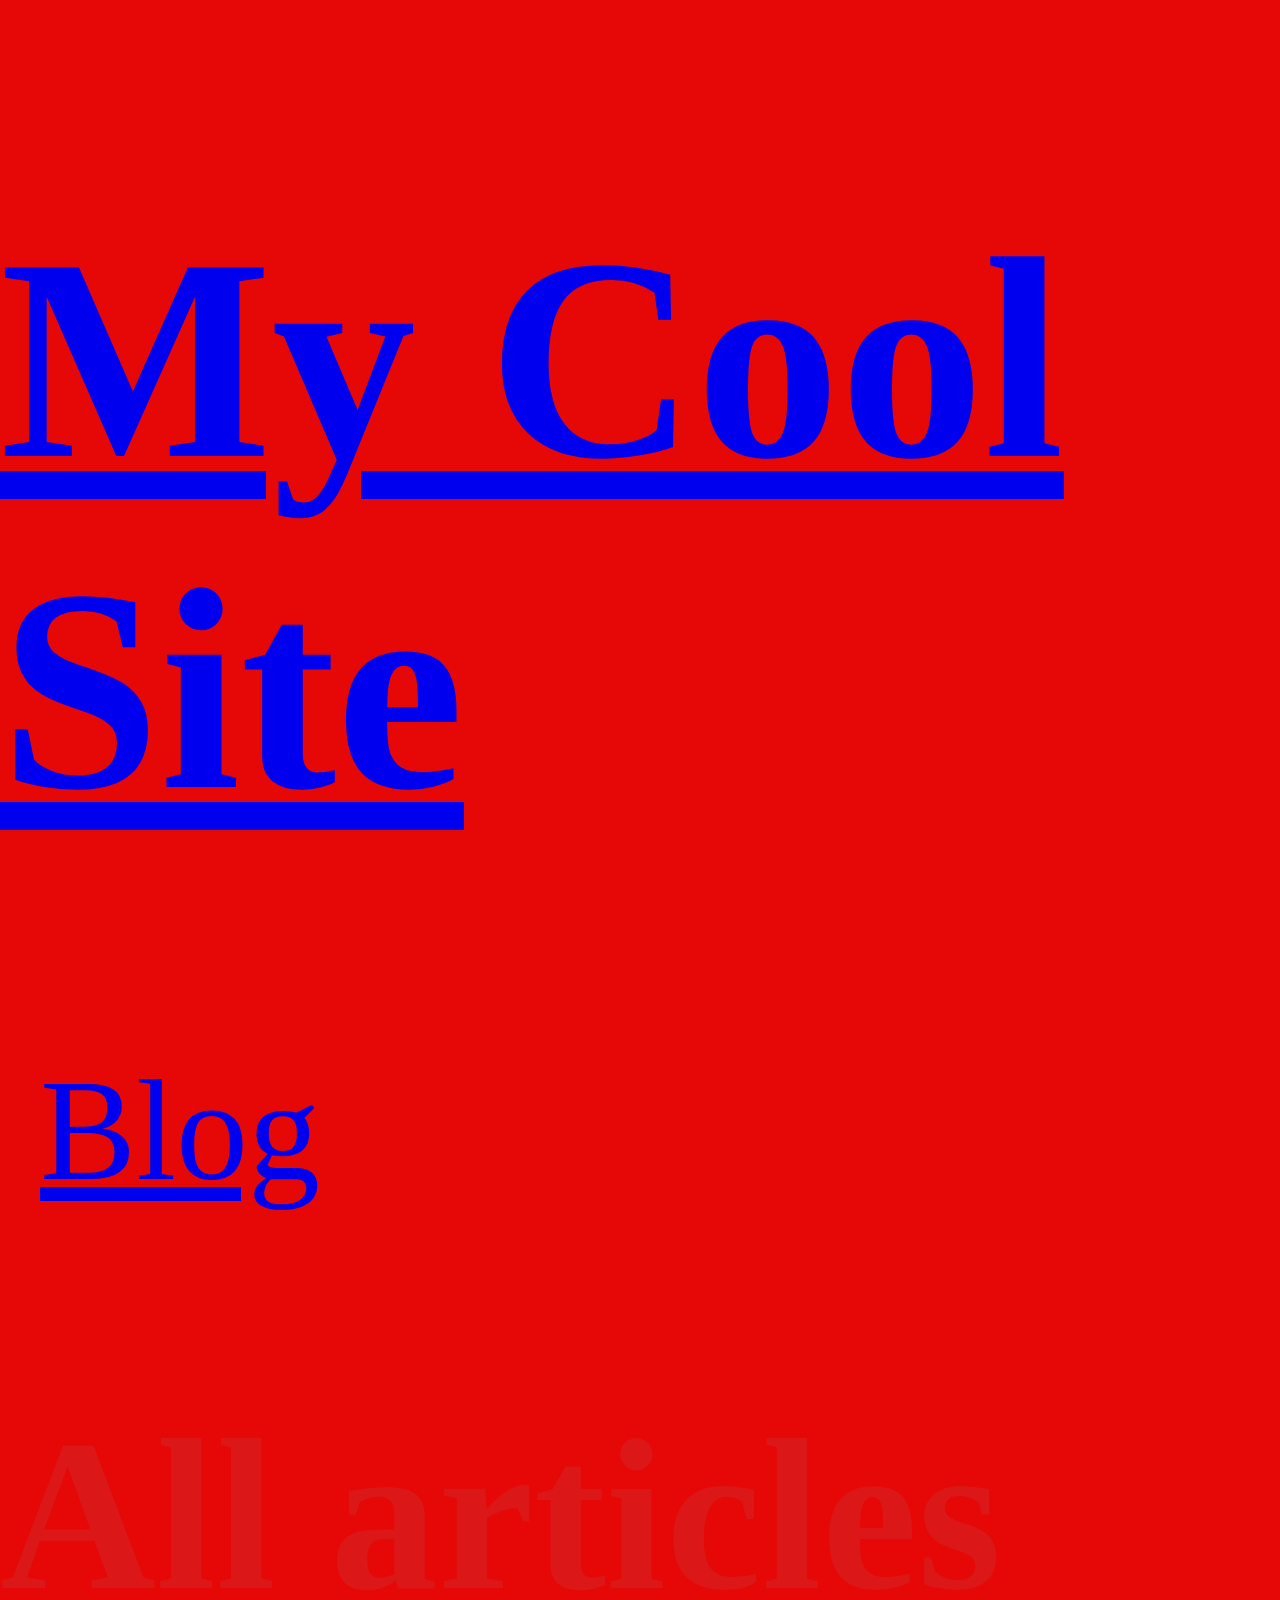
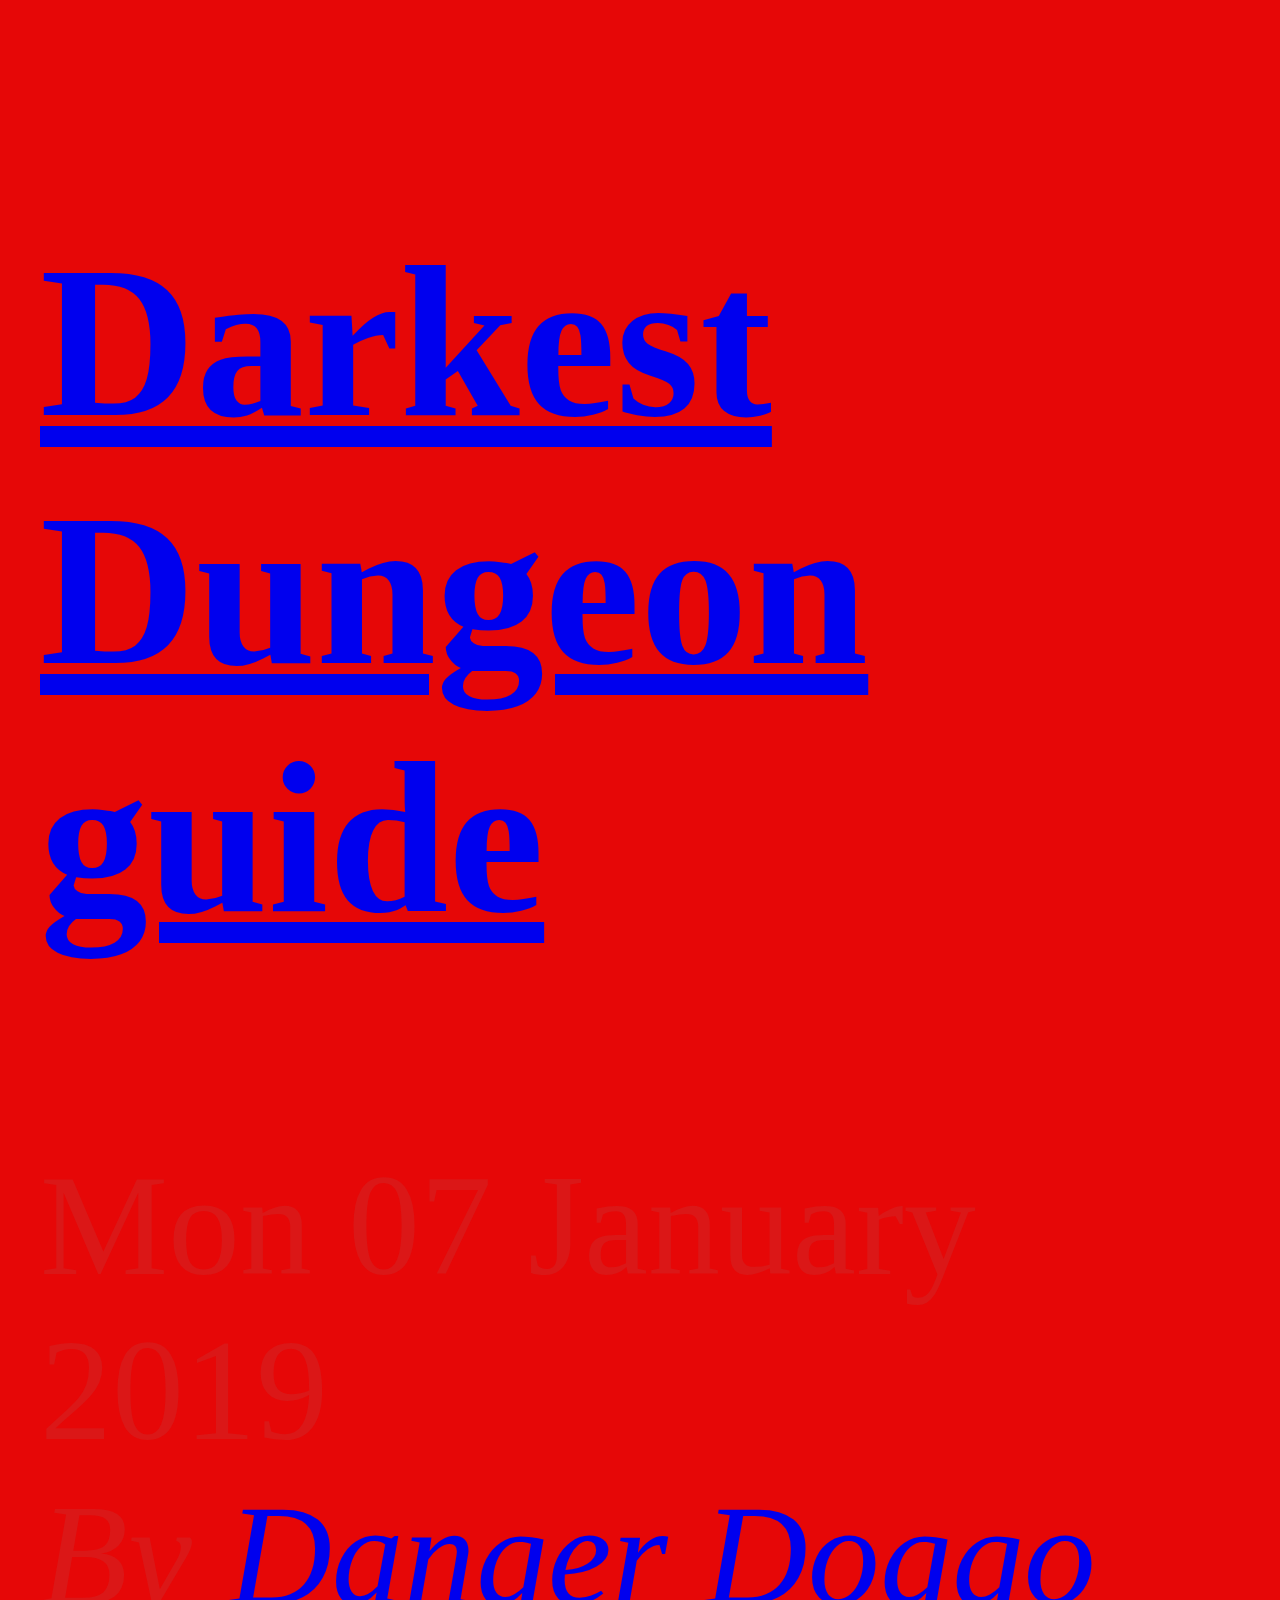
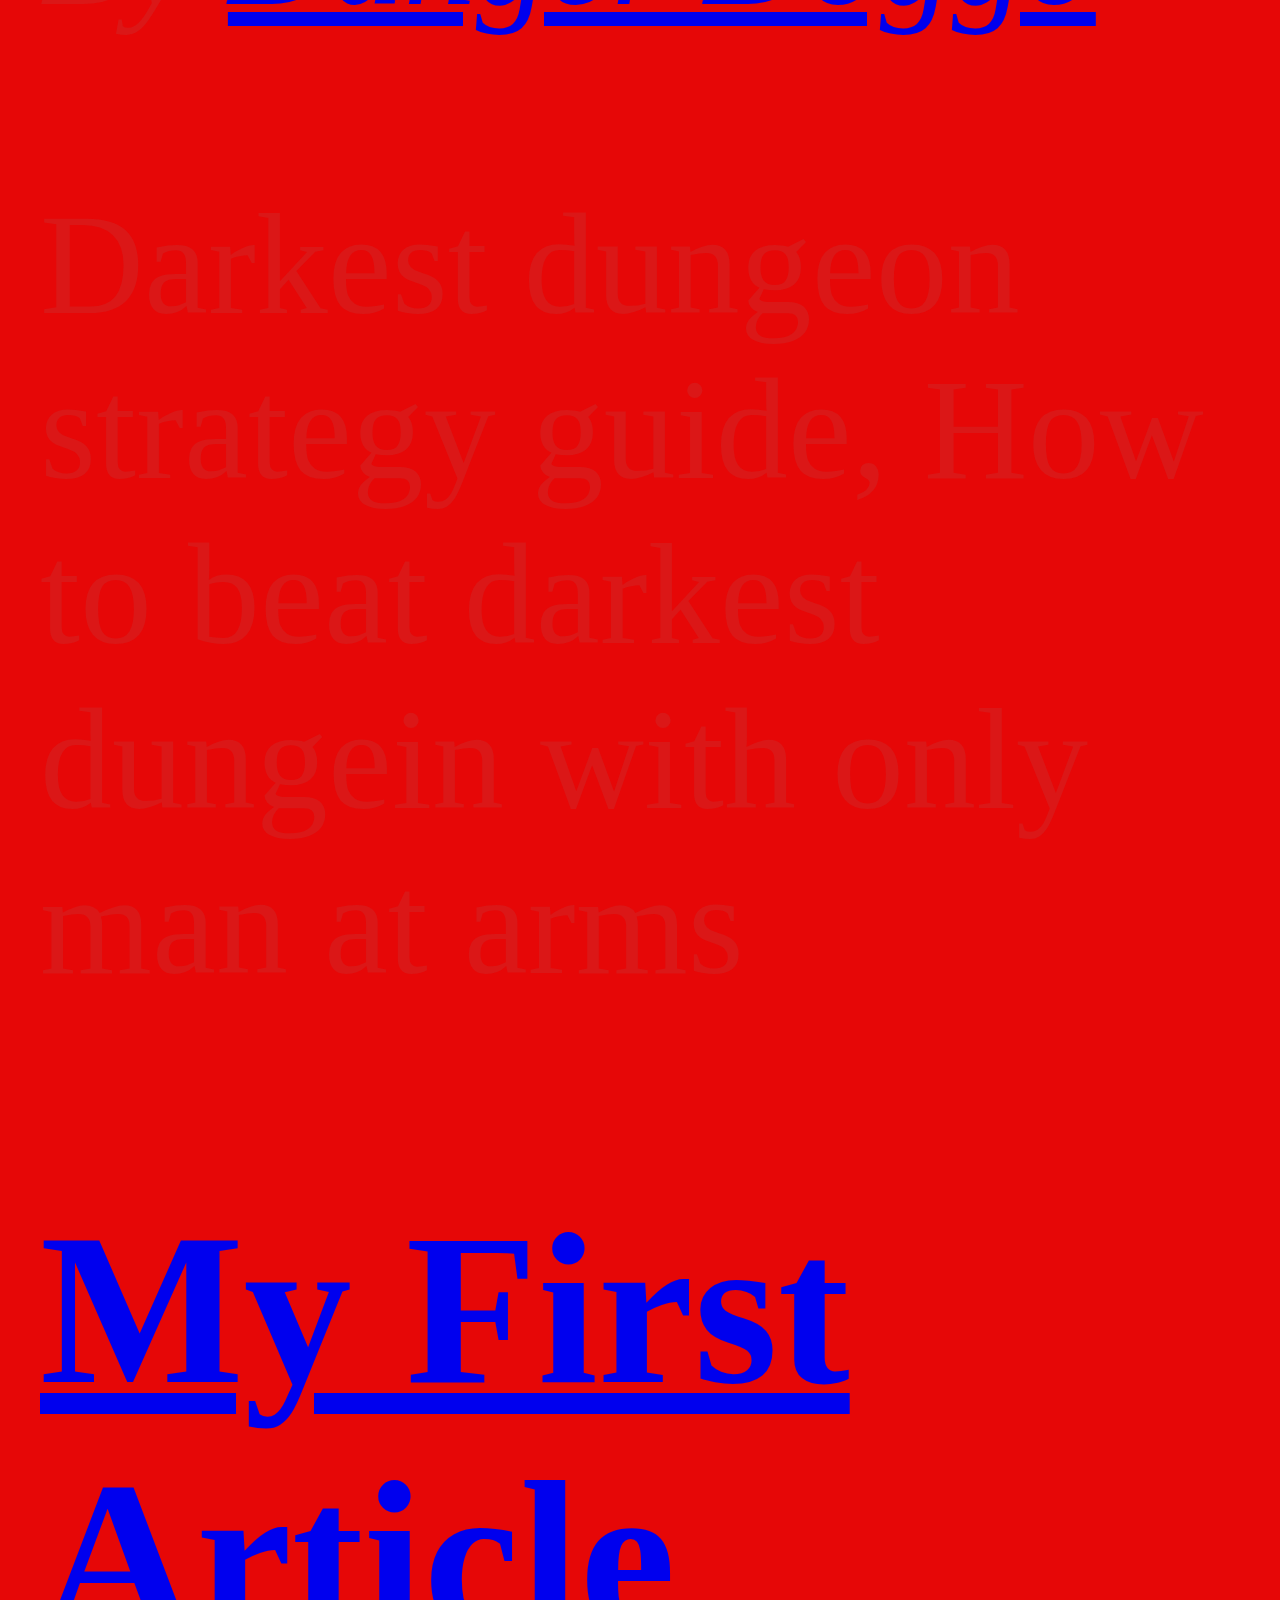
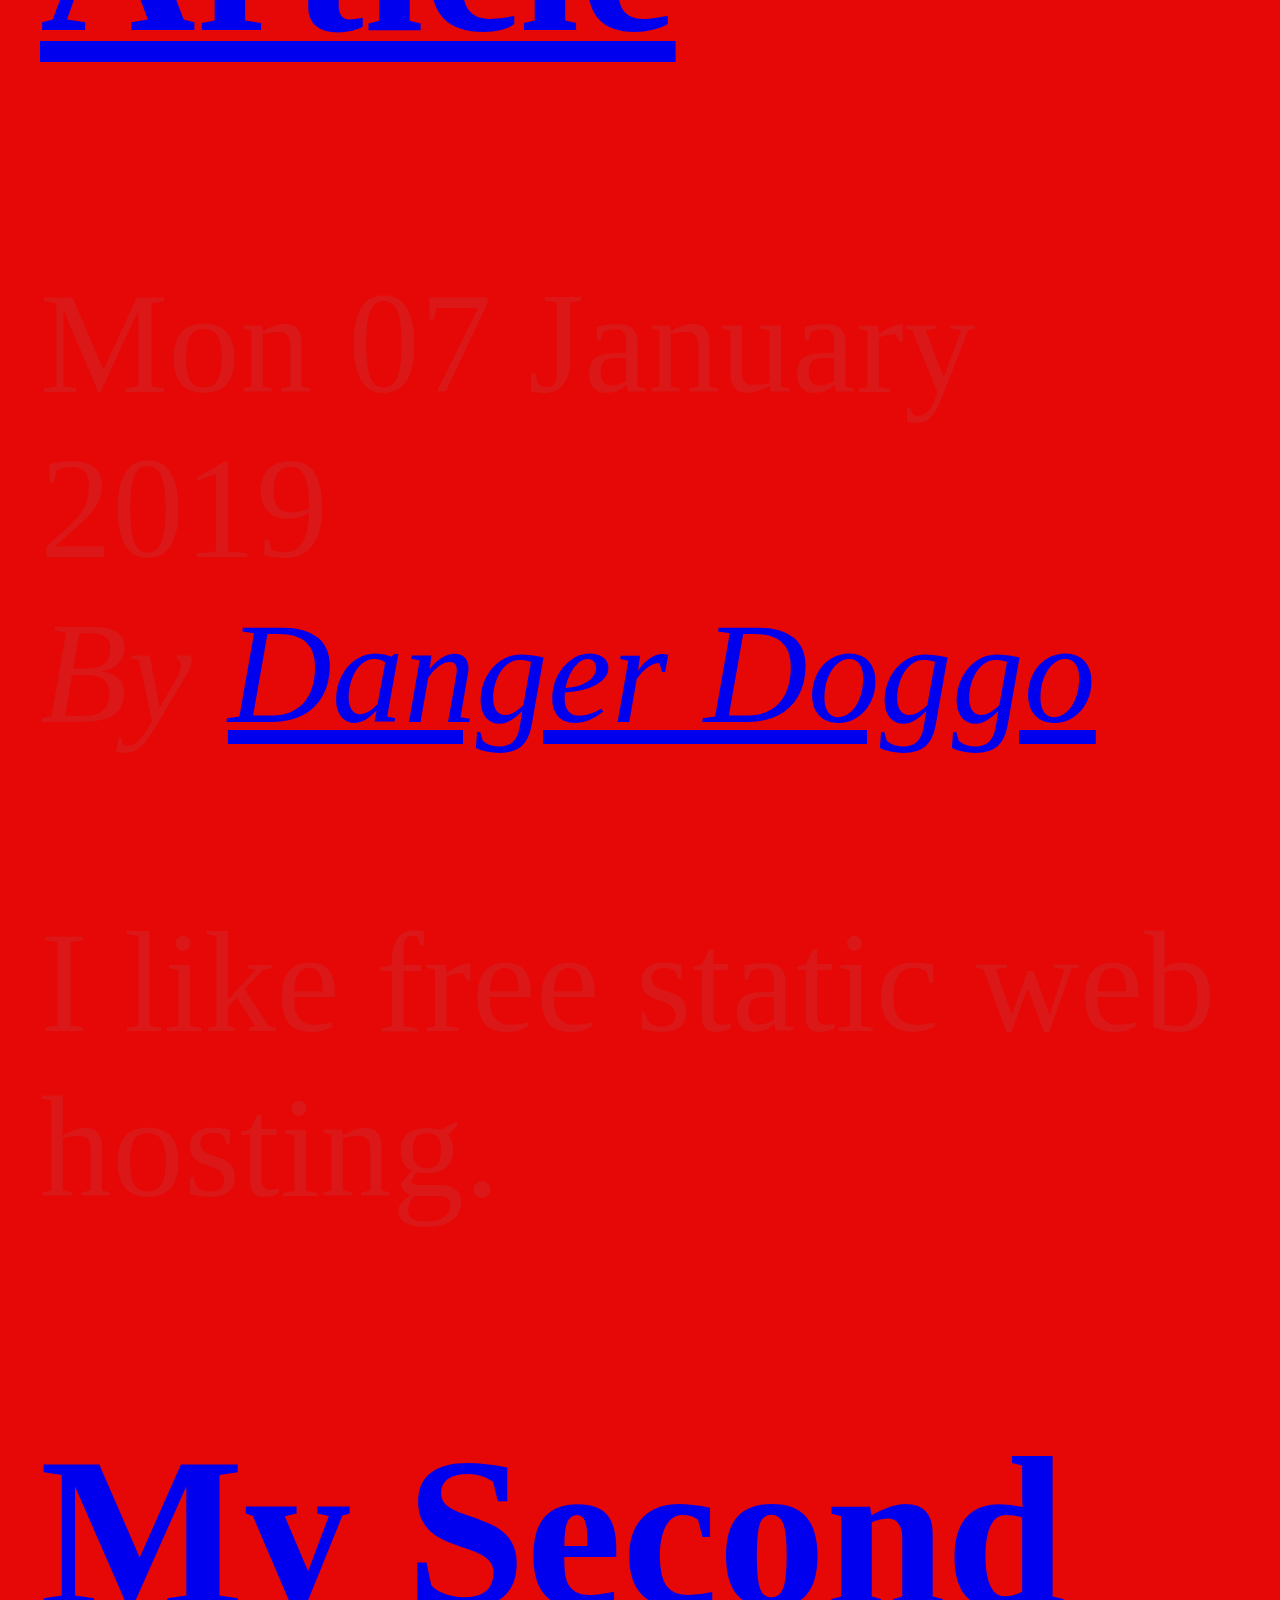
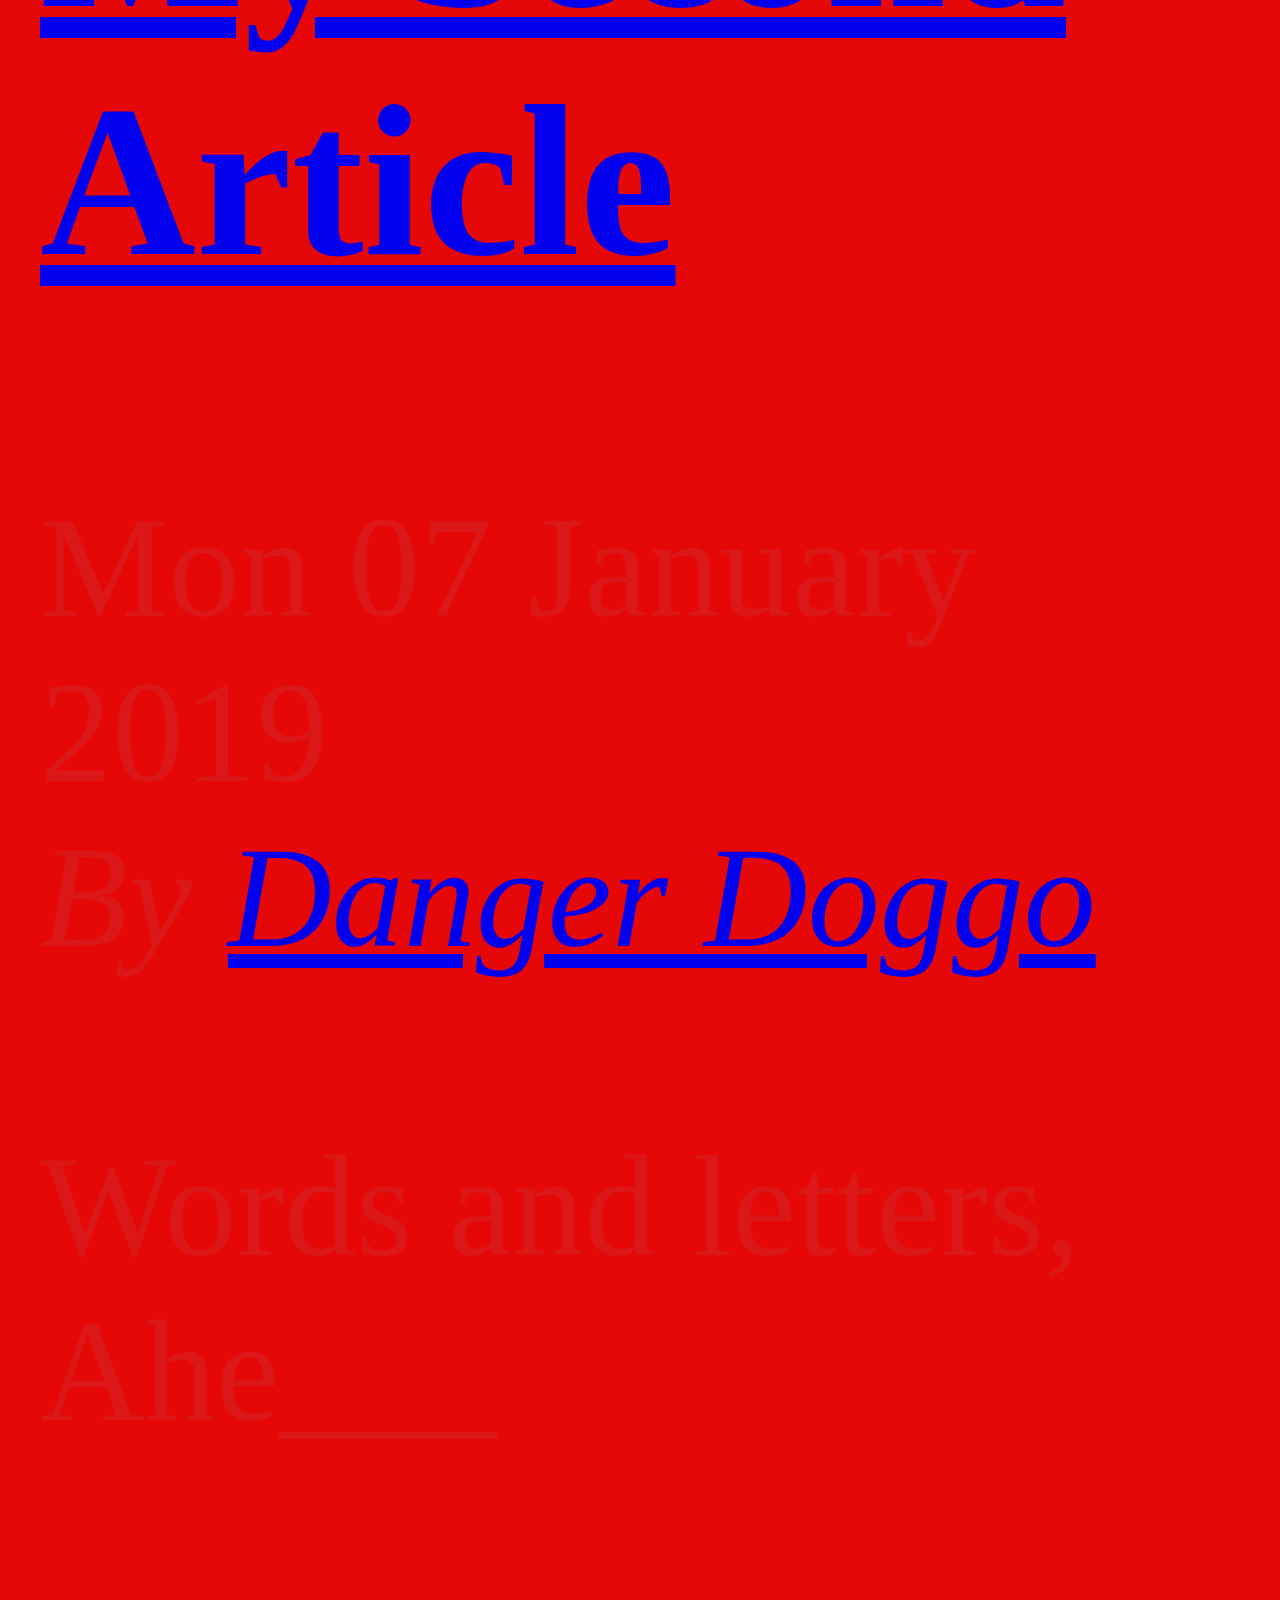
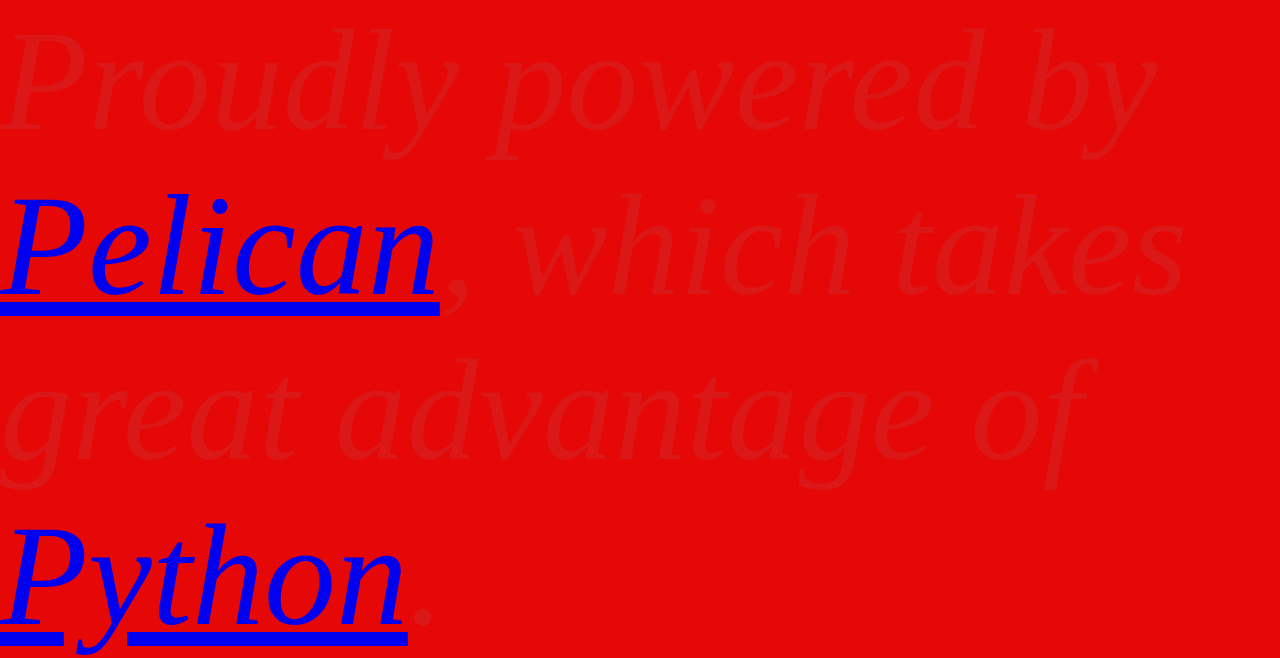
<file: index.html>
<!DOCTYPE html>
<html lang="en">
<head>
        <title>My Cool Site</title>
        <meta charset="utf-8" />
        <link href="/feeds/all.atom.xml" type="application/atom+xml" rel="alternate" title="My Cool Site Full Atom Feed" />

  <link rel="stylesheet" type="text/css" href="/theme/style.css" />
</head>

<body id="index" class="home">
        <header id="banner" class="body">
                <h1><a href="/">My Cool Site <strong></strong></a></h1>
        </header><!-- /#banner -->
        <nav id="menu"><ul>
            <li><a href="/category/blog.html">Blog</a></li>
        </ul></nav><!-- /#menu -->
<section id="content">
<h2>All articles</h2>

<ol id="post-list">
        <li><article class="hentry">
                <header> <h2 class="entry-title"><a href="/darkest-dungeon-guide.html" rel="bookmark" title="Permalink to Darkest Dungeon guide">Darkest Dungeon guide</a></h2> </header>
                <footer class="post-info">
                    <time class="published" datetime="2019-01-07T08:00:00-07:00"> Mon 07 January 2019 </time>
                    <address class="vcard author">By
                        <a class="url fn" href="/author/danger-doggo.html">Danger Doggo</a>
                    </address>
                </footer><!-- /.post-info -->
                <div class="entry-content"> <p>Darkest dungeon strategy guide,
How to beat darkest dungein with only man at arms</p> </div><!-- /.entry-content -->
        </article></li>
        <li><article class="hentry">
                <header> <h2 class="entry-title"><a href="/my-first-article.html" rel="bookmark" title="Permalink to My First Article">My First Article</a></h2> </header>
                <footer class="post-info">
                    <time class="published" datetime="2019-01-07T08:00:00-07:00"> Mon 07 January 2019 </time>
                    <address class="vcard author">By
                        <a class="url fn" href="/author/danger-doggo.html">Danger Doggo</a>
                    </address>
                </footer><!-- /.post-info -->
                <div class="entry-content"> <p>I like free static web hosting.</p> </div><!-- /.entry-content -->
        </article></li>
        <li><article class="hentry">
                <header> <h2 class="entry-title"><a href="/my-second-article.html" rel="bookmark" title="Permalink to My Second Article">My Second Article</a></h2> </header>
                <footer class="post-info">
                    <time class="published" datetime="2019-01-07T08:00:00-07:00"> Mon 07 January 2019 </time>
                    <address class="vcard author">By
                        <a class="url fn" href="/author/danger-doggo.html">Danger Doggo</a>
                    </address>
                </footer><!-- /.post-info -->
                <div class="entry-content"> <p>Words and letters,
Ahe___</p> </div><!-- /.entry-content -->
        </article></li>
</ol><!-- /#posts-list -->
</section><!-- /#content -->
        <footer id="contentinfo" class="body">
                <address id="about" class="vcard body">
                Proudly powered by <a href="http://getpelican.com/">Pelican</a>,
                which takes great advantage of <a href="http://python.org">Python</a>.
                </address><!-- /#about -->
        </footer><!-- /#contentinfo -->
</body>
</html>
</file>
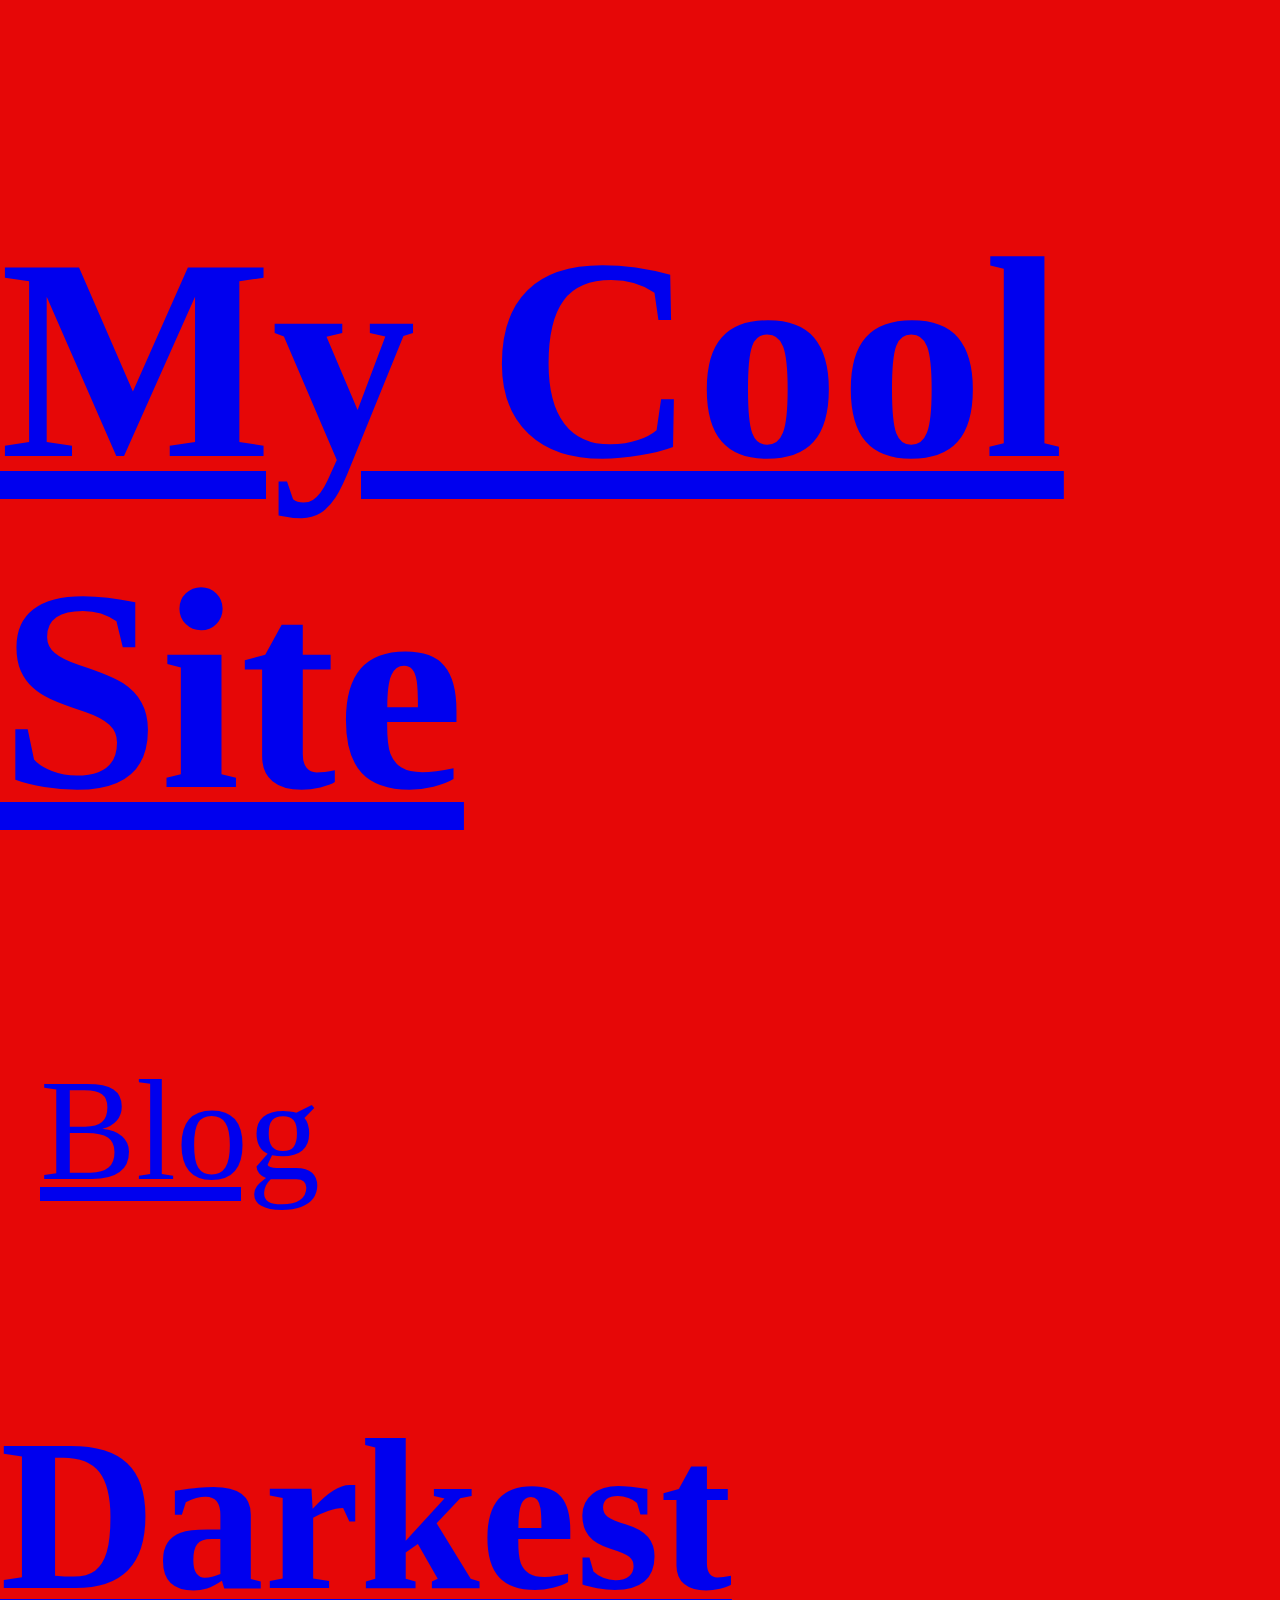
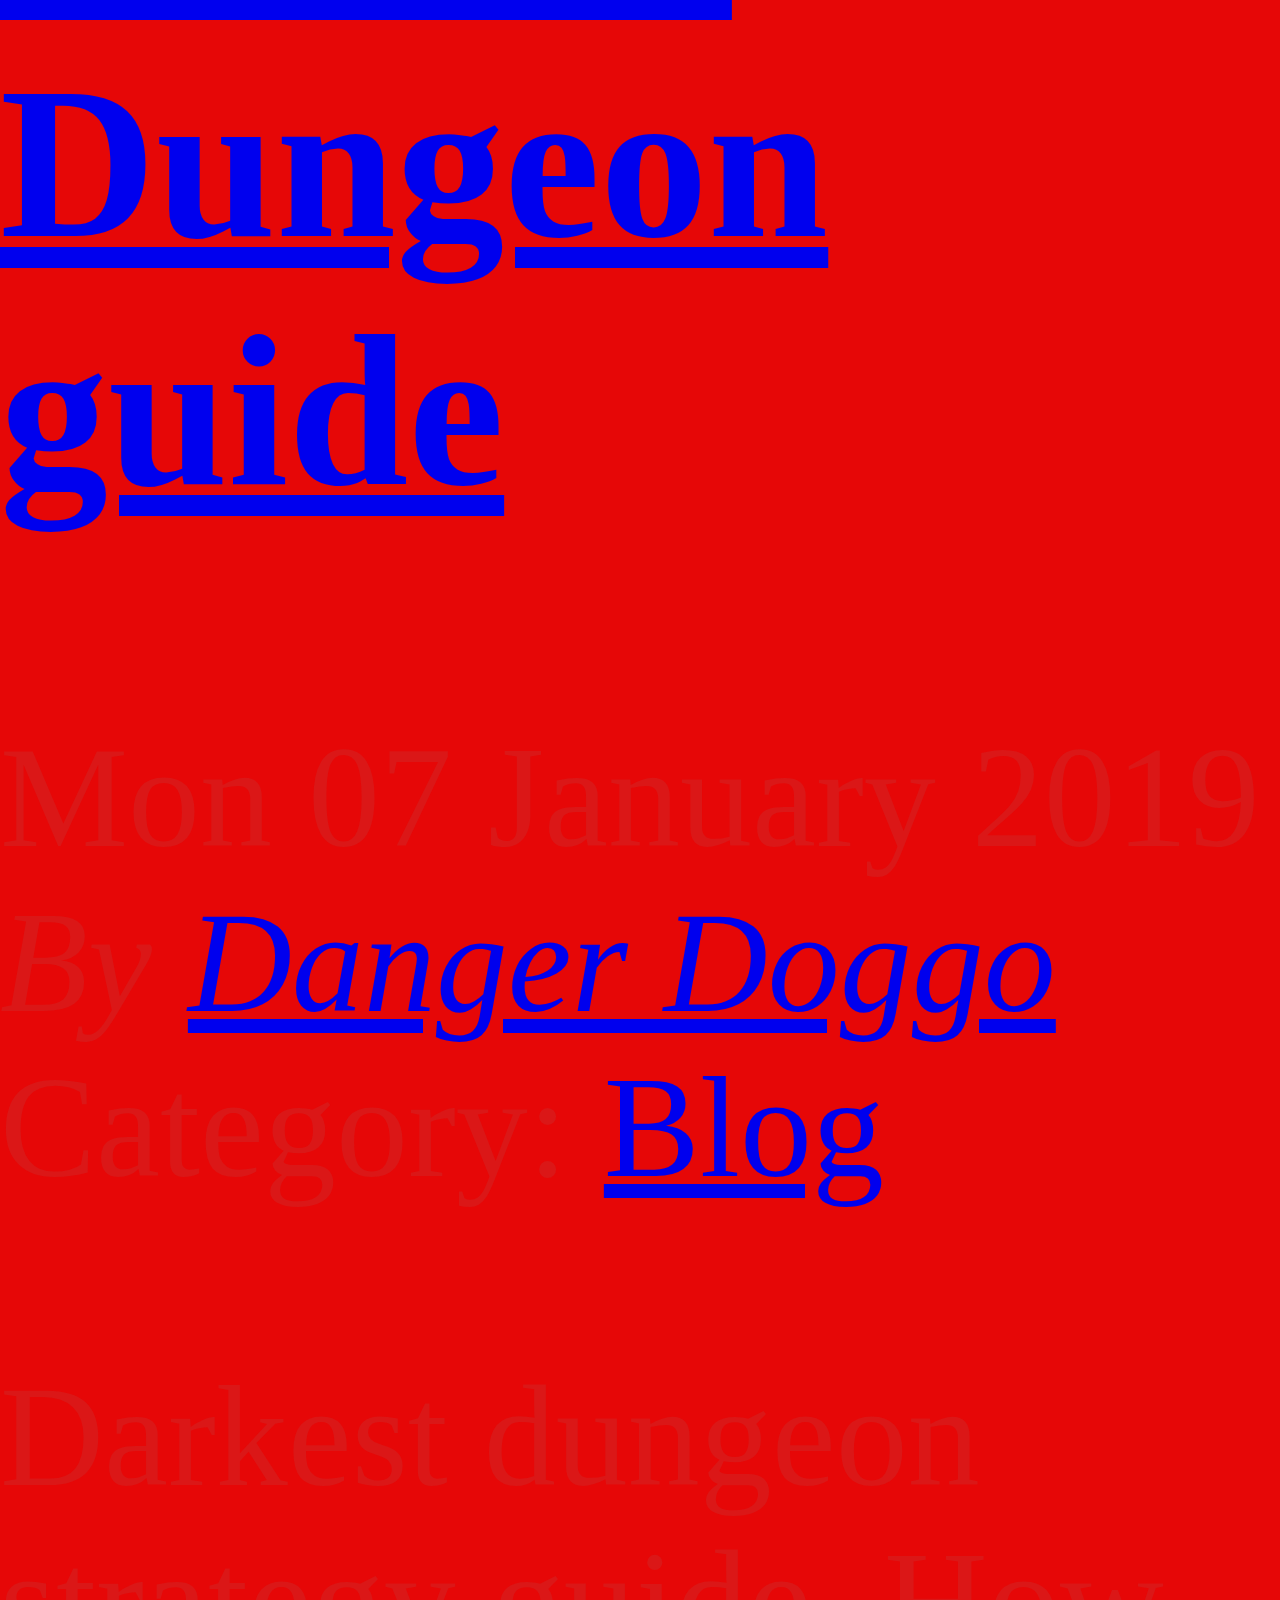
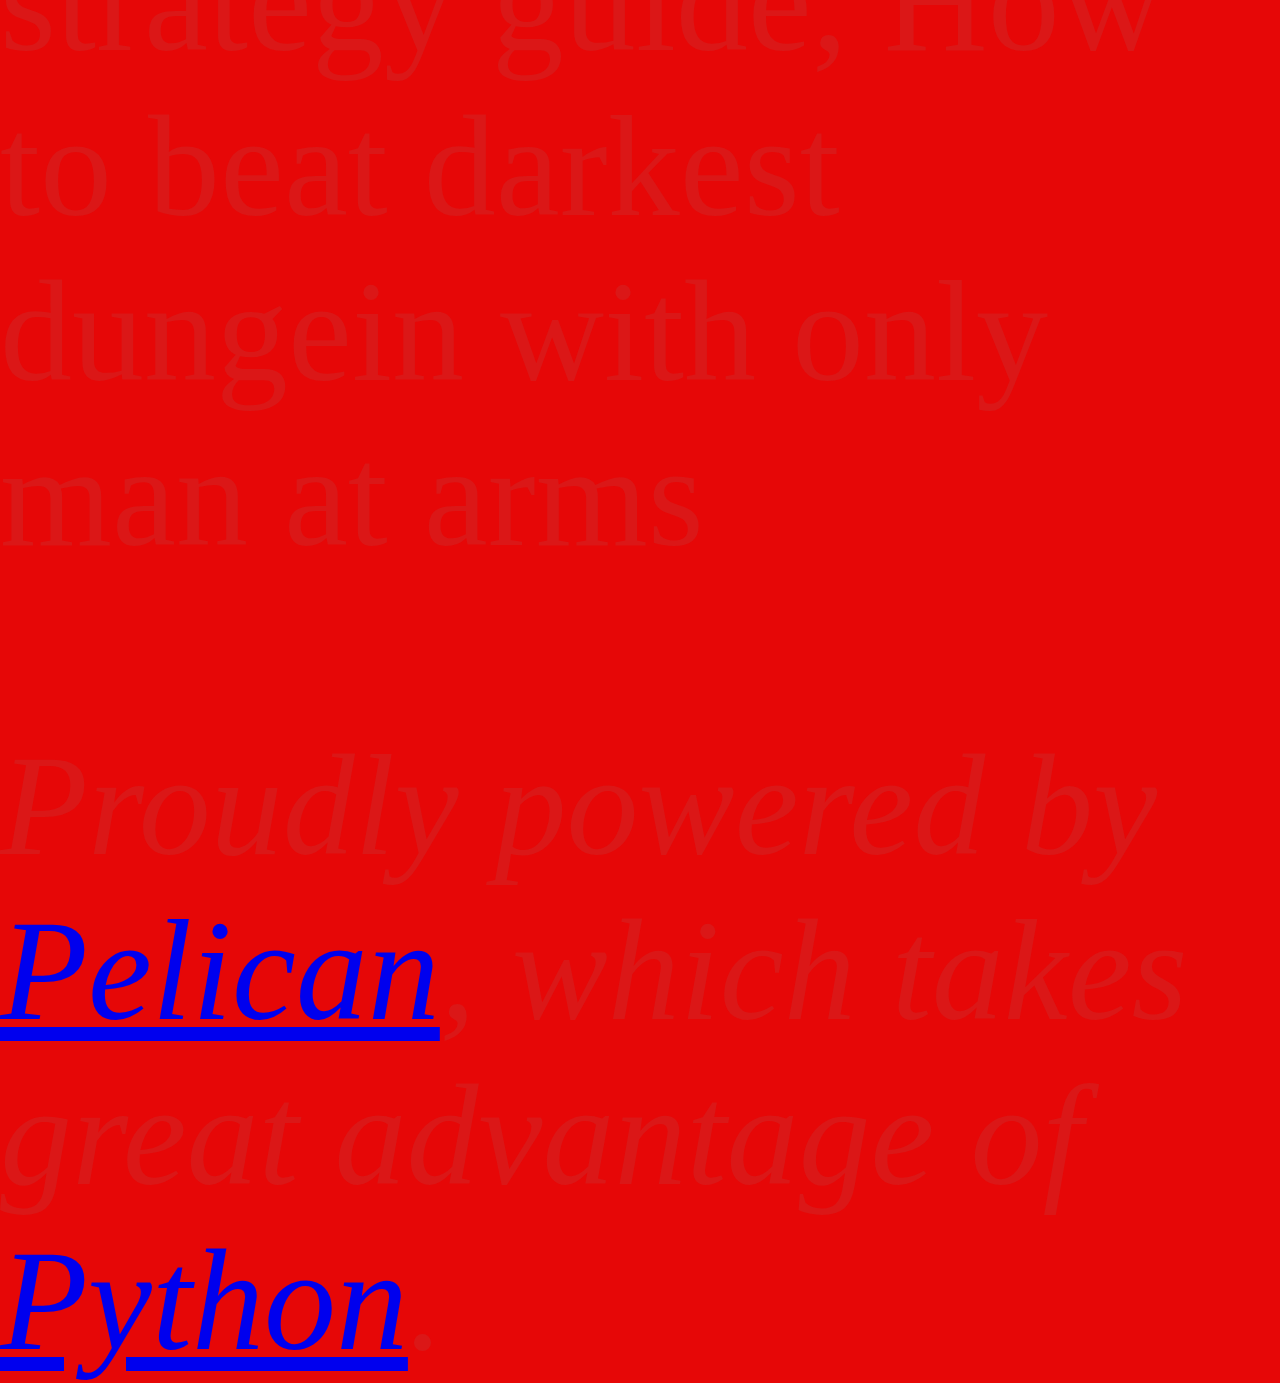
<file: darkest-dungeon-guide.html>
<!DOCTYPE html>
<html lang="en">
<head>
          <title>My Cool Site - Darkest Dungeon guide</title>
        <meta charset="utf-8" />
        <link href="/feeds/all.atom.xml" type="application/atom+xml" rel="alternate" title="My Cool Site Full Atom Feed" />

  <link rel="stylesheet" type="text/css" href="/theme/style.css" />





</head>

<body id="index" class="home">
        <header id="banner" class="body">
                <h1><a href="/">My Cool Site <strong></strong></a></h1>
        </header><!-- /#banner -->
        <nav id="menu"><ul>
            <li class="active"><a href="/category/blog.html">Blog</a></li>
        </ul></nav><!-- /#menu -->
<section id="content" class="body">
  <header>
    <h2 class="entry-title">
      <a href="/darkest-dungeon-guide.html" rel="bookmark"
         title="Permalink to Darkest Dungeon guide">Darkest Dungeon guide</a></h2>
 
  </header>
  <footer class="post-info">
    <time class="published" datetime="2019-01-07T08:00:00-07:00">
      Mon 07 January 2019
    </time>
    <address class="vcard author">
      By           <a class="url fn" href="/author/danger-doggo.html">Danger Doggo</a>
    </address>
    <div class="category">
        Category: <a href="/category/blog.html">Blog</a>
    </div>
  </footer><!-- /.post-info -->
  <div class="entry-content">
    <p>Darkest dungeon strategy guide,
How to beat darkest dungein with only man at arms</p>
  </div><!-- /.entry-content -->
</section>
        <footer id="contentinfo" class="body">
                <address id="about" class="vcard body">
                Proudly powered by <a href="http://getpelican.com/">Pelican</a>,
                which takes great advantage of <a href="http://python.org">Python</a>.
                </address><!-- /#about -->
        </footer><!-- /#contentinfo -->
</body>
</html>
</file>
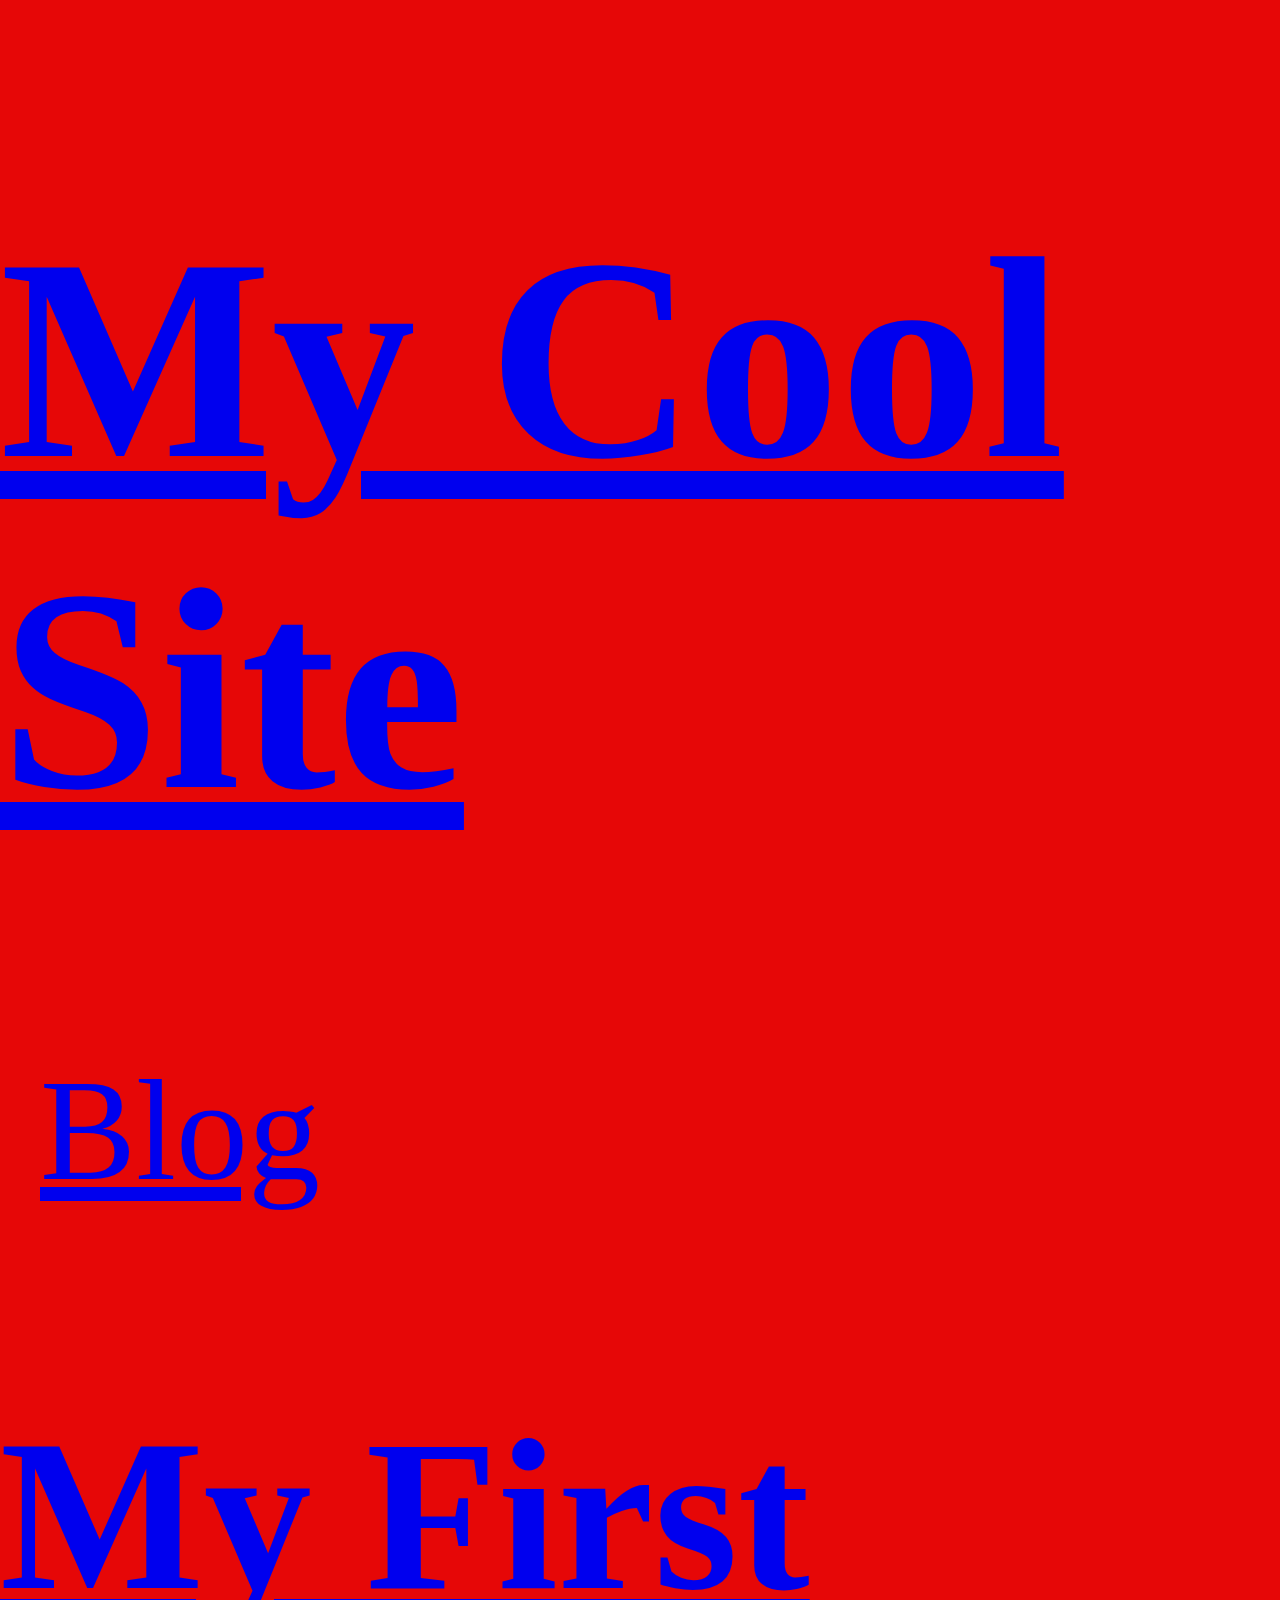
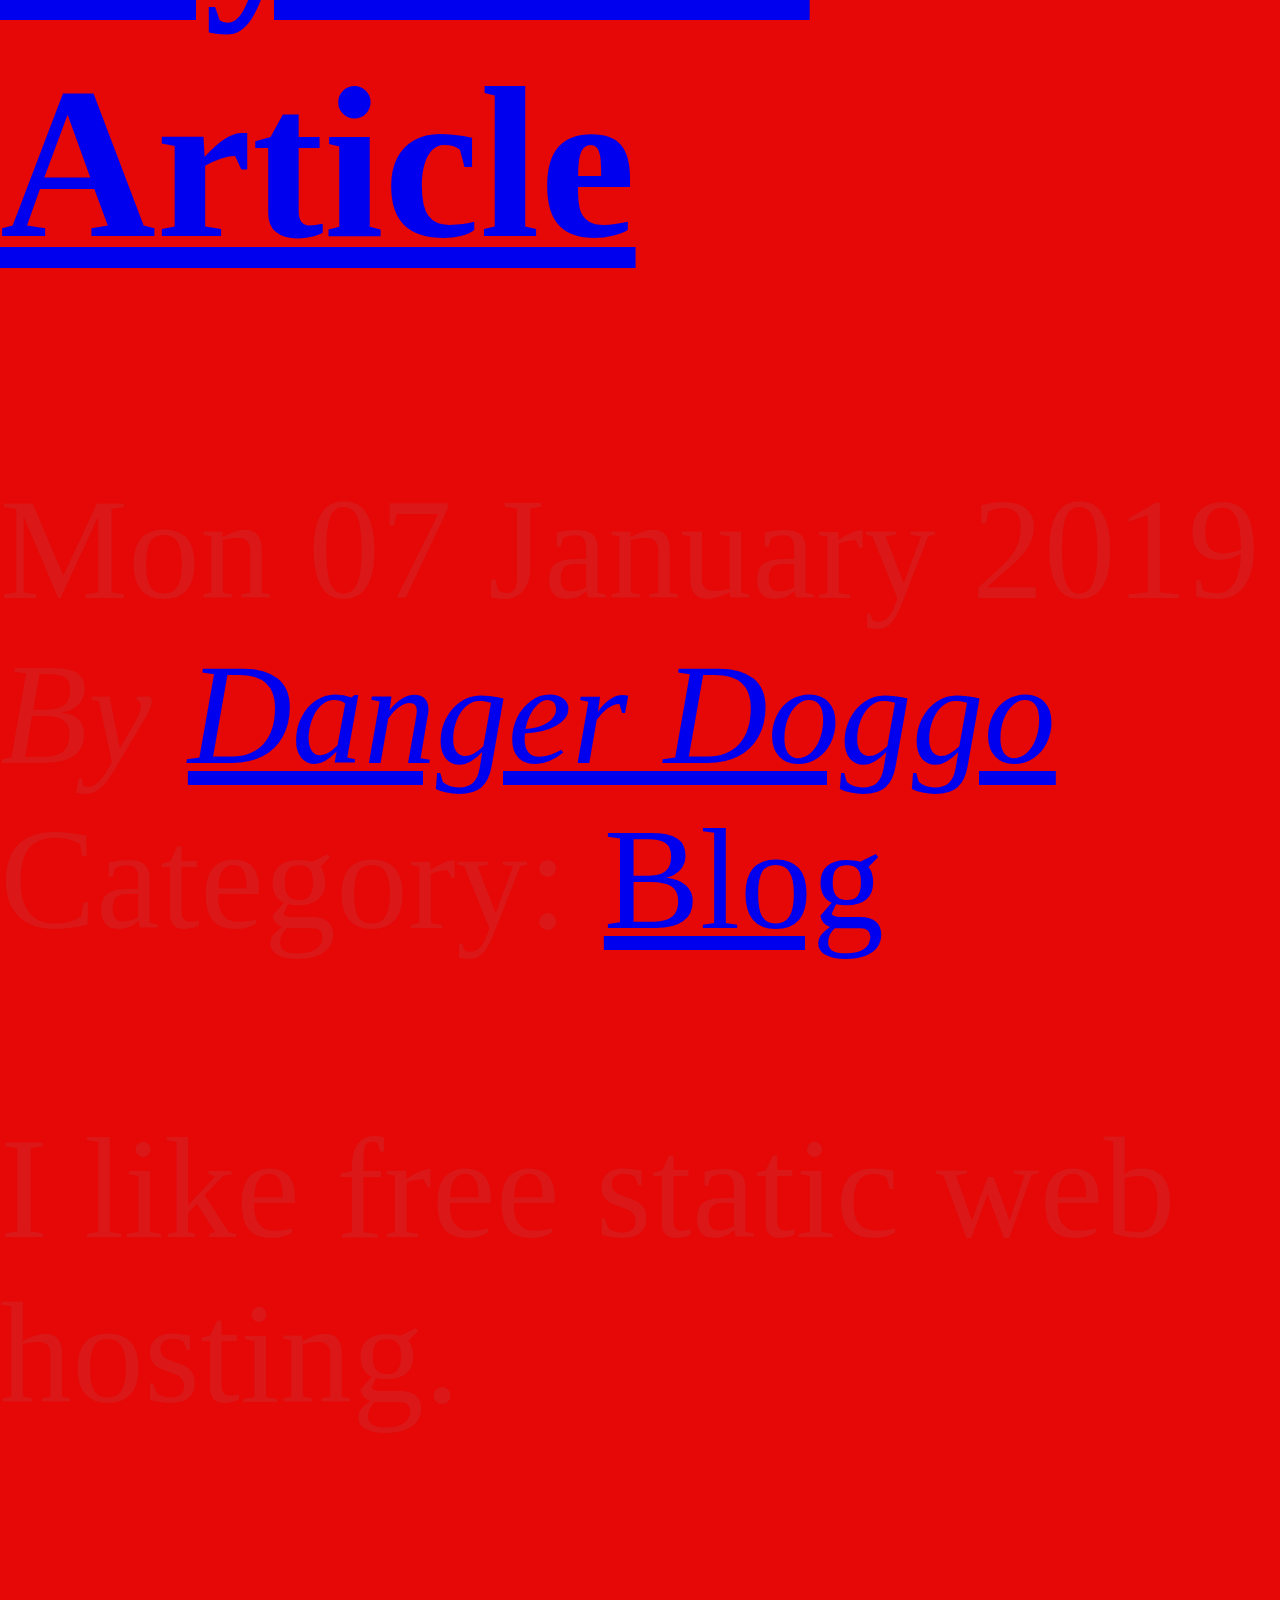
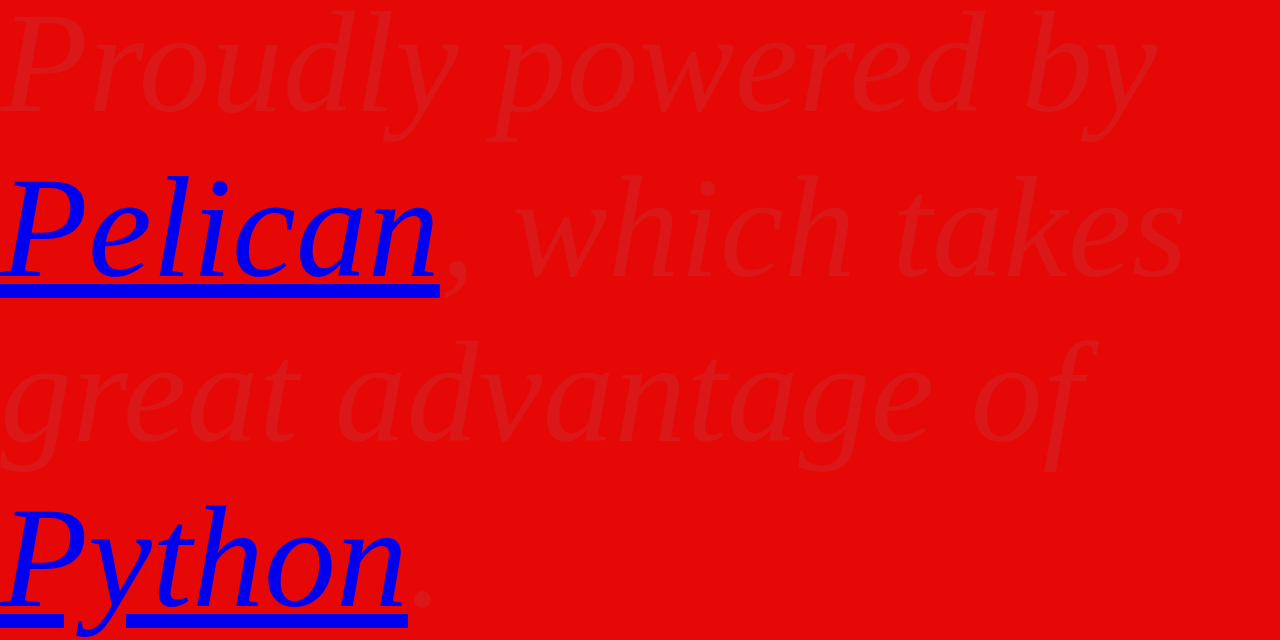
<file: my-first-article.html>
<!DOCTYPE html>
<html lang="en">
<head>
          <title>My Cool Site - My First Article</title>
        <meta charset="utf-8" />
        <link href="/feeds/all.atom.xml" type="application/atom+xml" rel="alternate" title="My Cool Site Full Atom Feed" />

  <link rel="stylesheet" type="text/css" href="/theme/style.css" />





</head>

<body id="index" class="home">
        <header id="banner" class="body">
                <h1><a href="/">My Cool Site <strong></strong></a></h1>
        </header><!-- /#banner -->
        <nav id="menu"><ul>
            <li class="active"><a href="/category/blog.html">Blog</a></li>
        </ul></nav><!-- /#menu -->
<section id="content" class="body">
  <header>
    <h2 class="entry-title">
      <a href="/my-first-article.html" rel="bookmark"
         title="Permalink to My First Article">My First Article</a></h2>
 
  </header>
  <footer class="post-info">
    <time class="published" datetime="2019-01-07T08:00:00-07:00">
      Mon 07 January 2019
    </time>
    <address class="vcard author">
      By           <a class="url fn" href="/author/danger-doggo.html">Danger Doggo</a>
    </address>
    <div class="category">
        Category: <a href="/category/blog.html">Blog</a>
    </div>
  </footer><!-- /.post-info -->
  <div class="entry-content">
    <p>I like free static web hosting.</p>
  </div><!-- /.entry-content -->
</section>
        <footer id="contentinfo" class="body">
                <address id="about" class="vcard body">
                Proudly powered by <a href="http://getpelican.com/">Pelican</a>,
                which takes great advantage of <a href="http://python.org">Python</a>.
                </address><!-- /#about -->
        </footer><!-- /#contentinfo -->
</body>
</html>
</file>
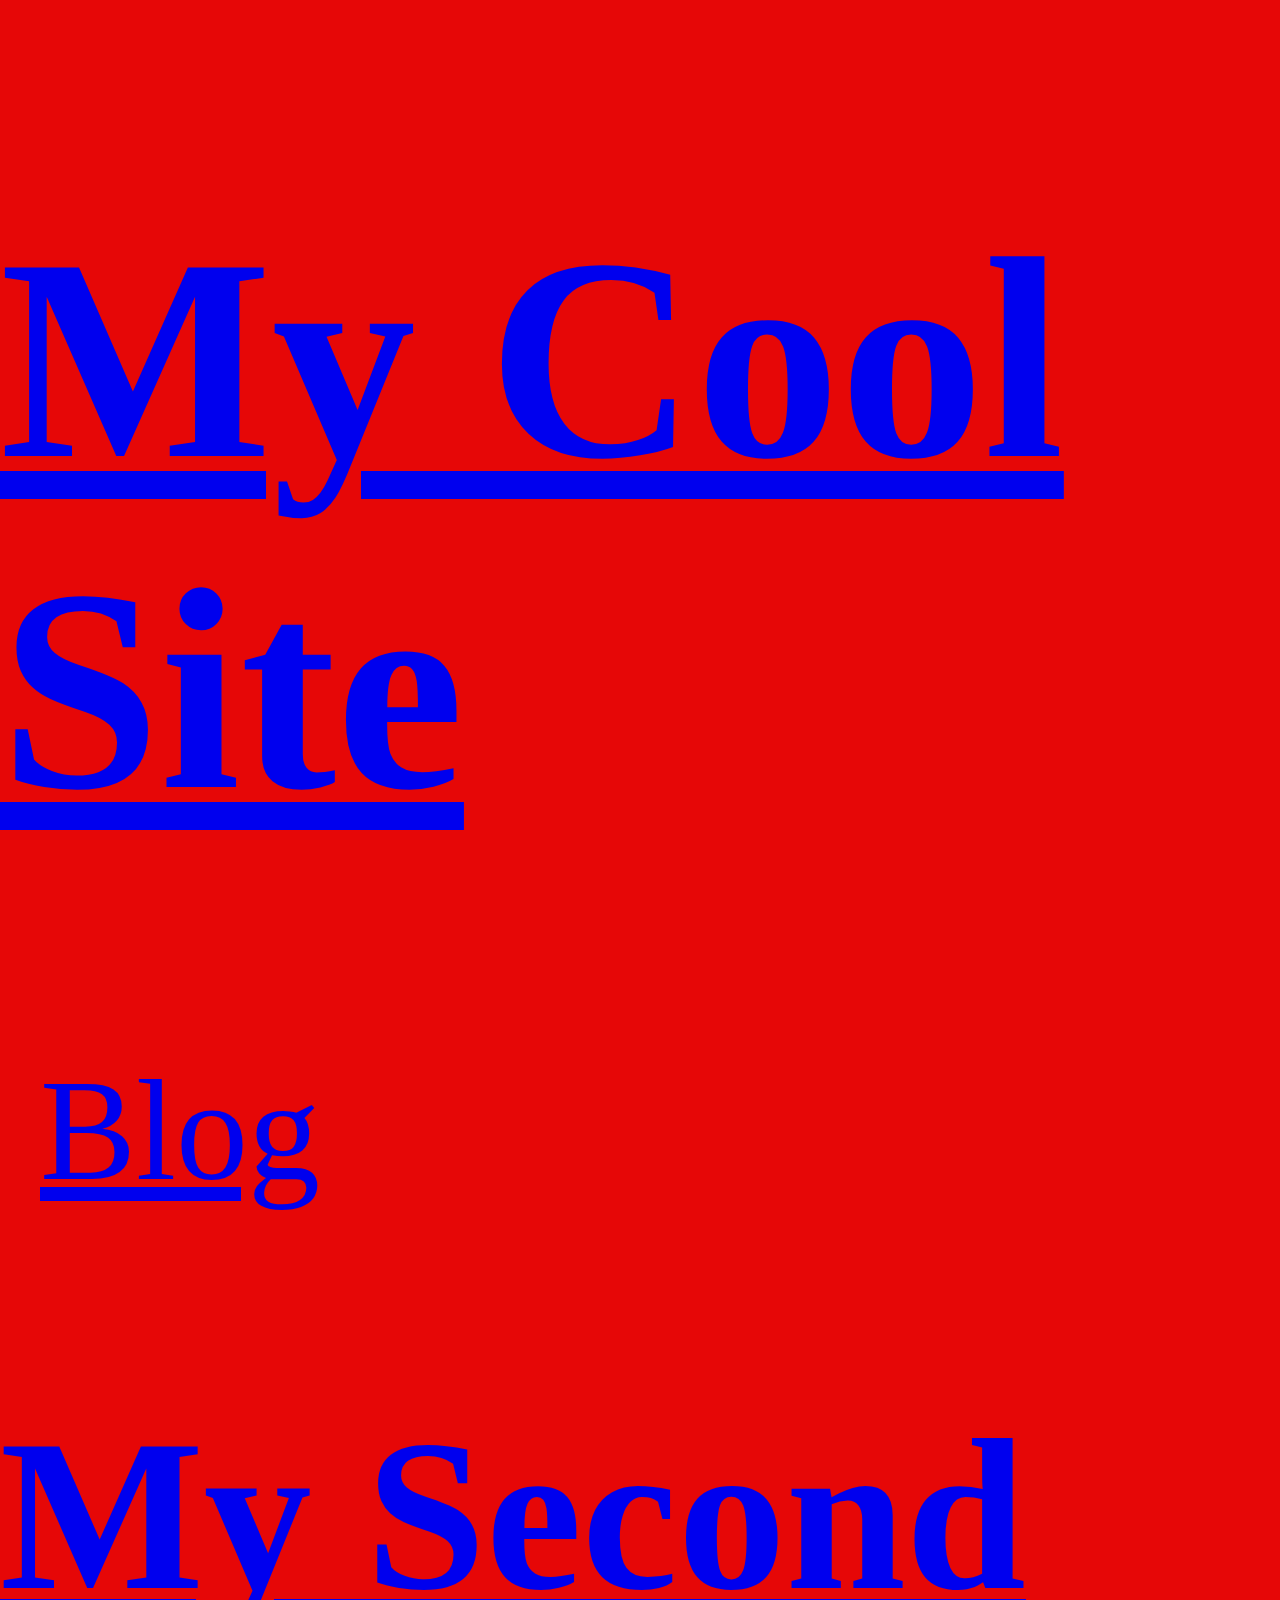
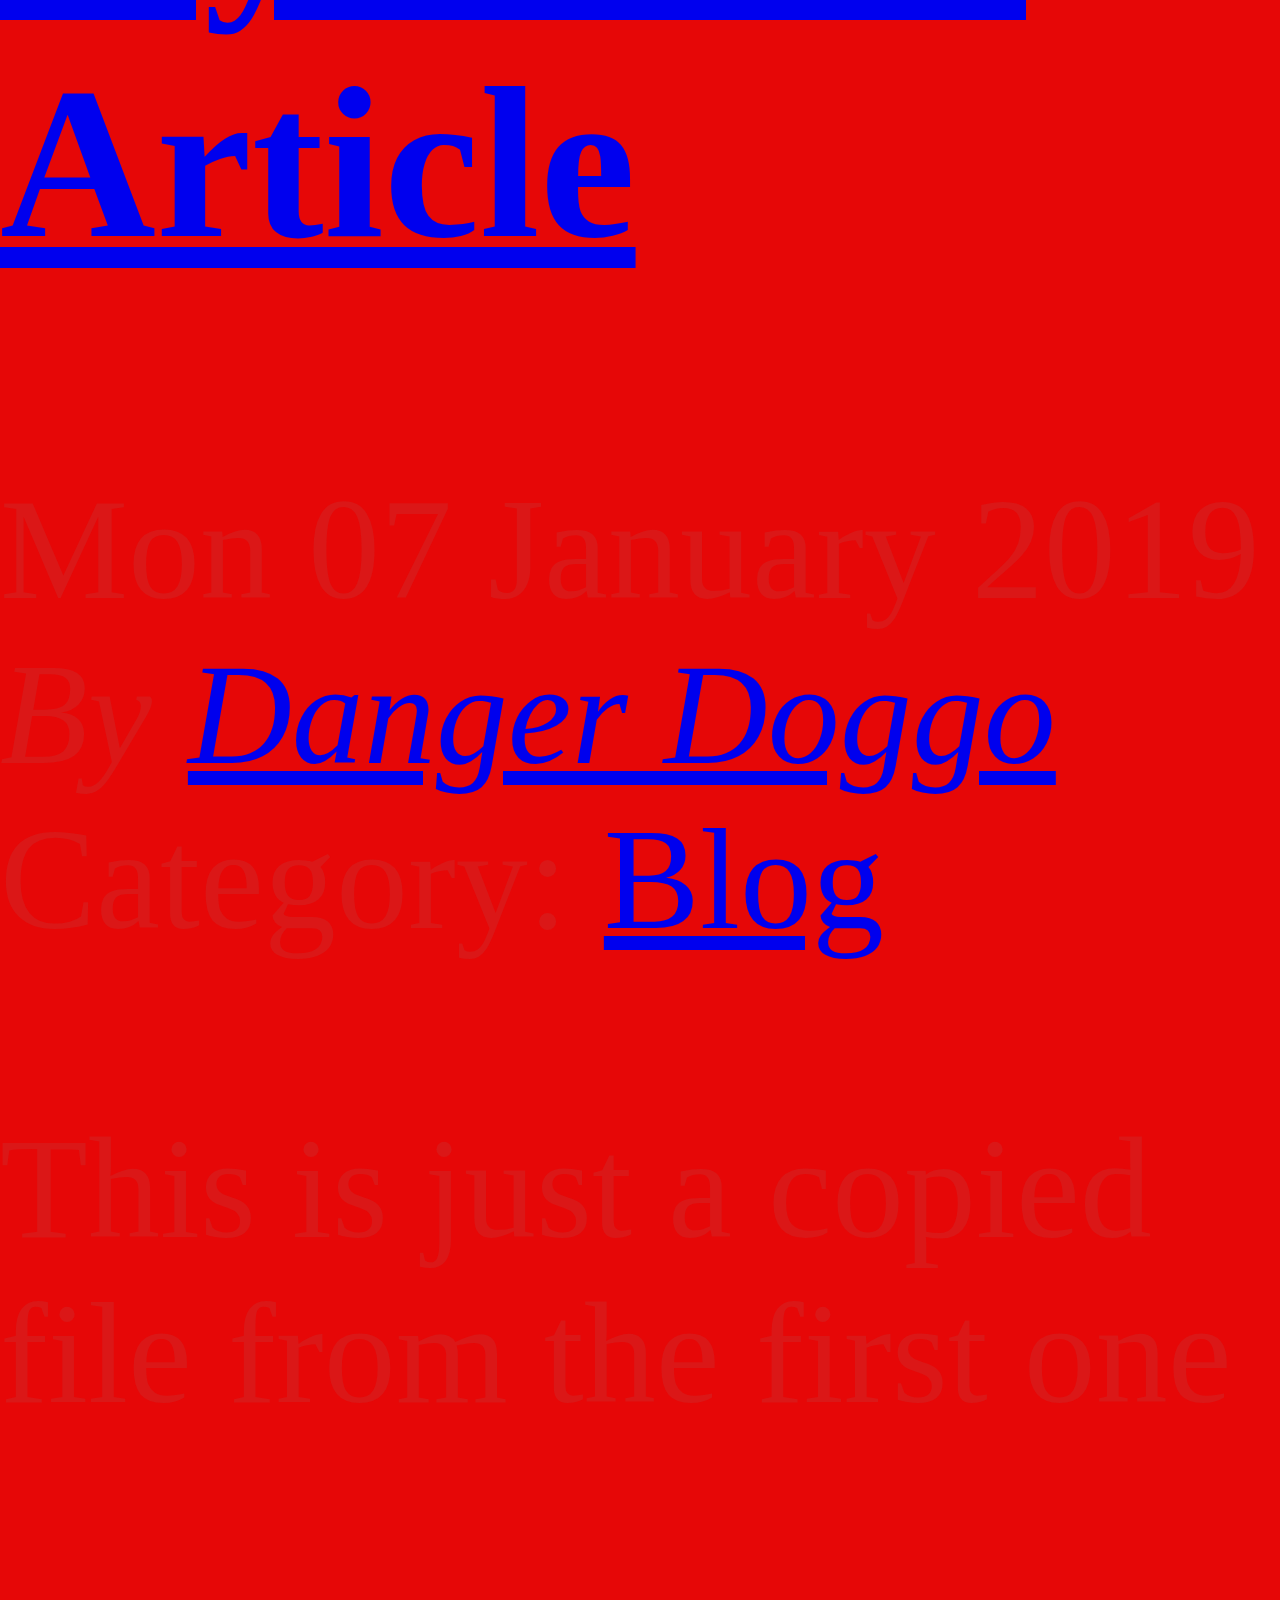
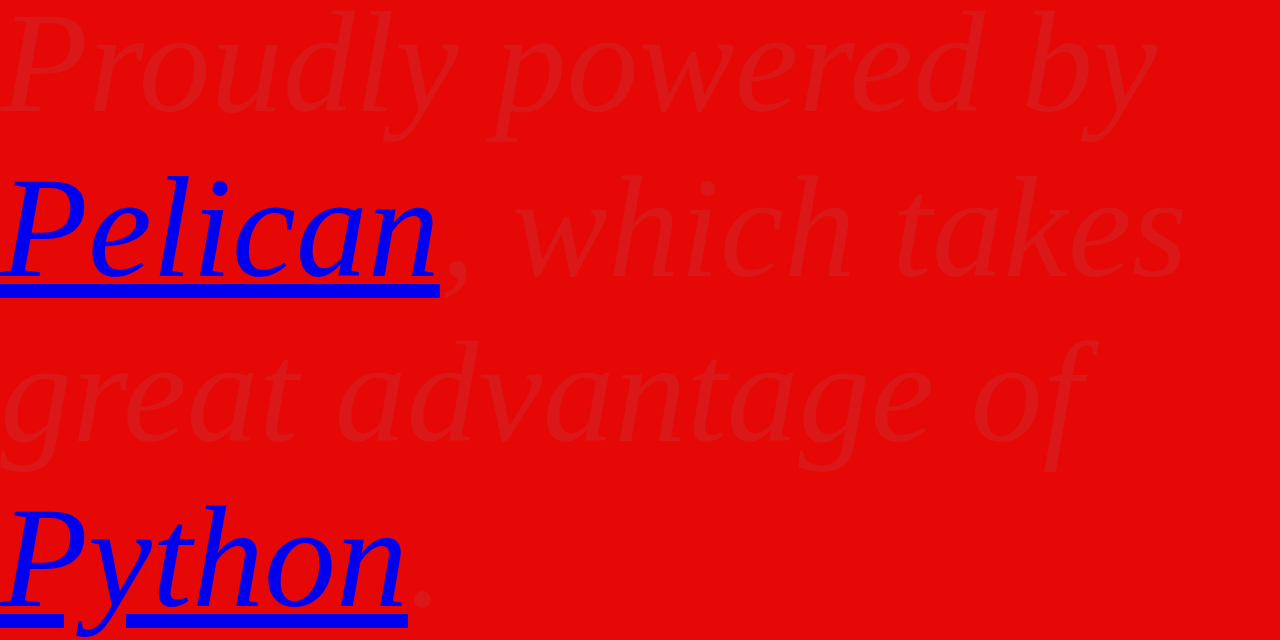
<file: my-second-article.html>
<!DOCTYPE html>
<html lang="en">
<head>
          <title>My Cool Site - My Second Article</title>
        <meta charset="utf-8" />
        <link href="/feeds/all.atom.xml" type="application/atom+xml" rel="alternate" title="My Cool Site Full Atom Feed" />

  <link rel="stylesheet" type="text/css" href="/theme/style.css" />





</head>

<body id="index" class="home">
        <header id="banner" class="body">
                <h1><a href="/">My Cool Site <strong></strong></a></h1>
        </header><!-- /#banner -->
        <nav id="menu"><ul>
            <li class="active"><a href="/category/blog.html">Blog</a></li>
        </ul></nav><!-- /#menu -->
<section id="content" class="body">
  <header>
    <h2 class="entry-title">
      <a href="/my-second-article.html" rel="bookmark"
         title="Permalink to My Second Article">My Second Article</a></h2>
 
  </header>
  <footer class="post-info">
    <time class="published" datetime="2019-01-07T08:00:00-07:00">
      Mon 07 January 2019
    </time>
    <address class="vcard author">
      By           <a class="url fn" href="/author/danger-doggo.html">Danger Doggo</a>
    </address>
    <div class="category">
        Category: <a href="/category/blog.html">Blog</a>
    </div>
  </footer><!-- /.post-info -->
  <div class="entry-content">
    <p>This is just a copied file from the first one </p>
  </div><!-- /.entry-content -->
</section>
        <footer id="contentinfo" class="body">
                <address id="about" class="vcard body">
                Proudly powered by <a href="http://getpelican.com/">Pelican</a>,
                which takes great advantage of <a href="http://python.org">Python</a>.
                </address><!-- /#about -->
        </footer><!-- /#contentinfo -->
</body>
</html>
</file>
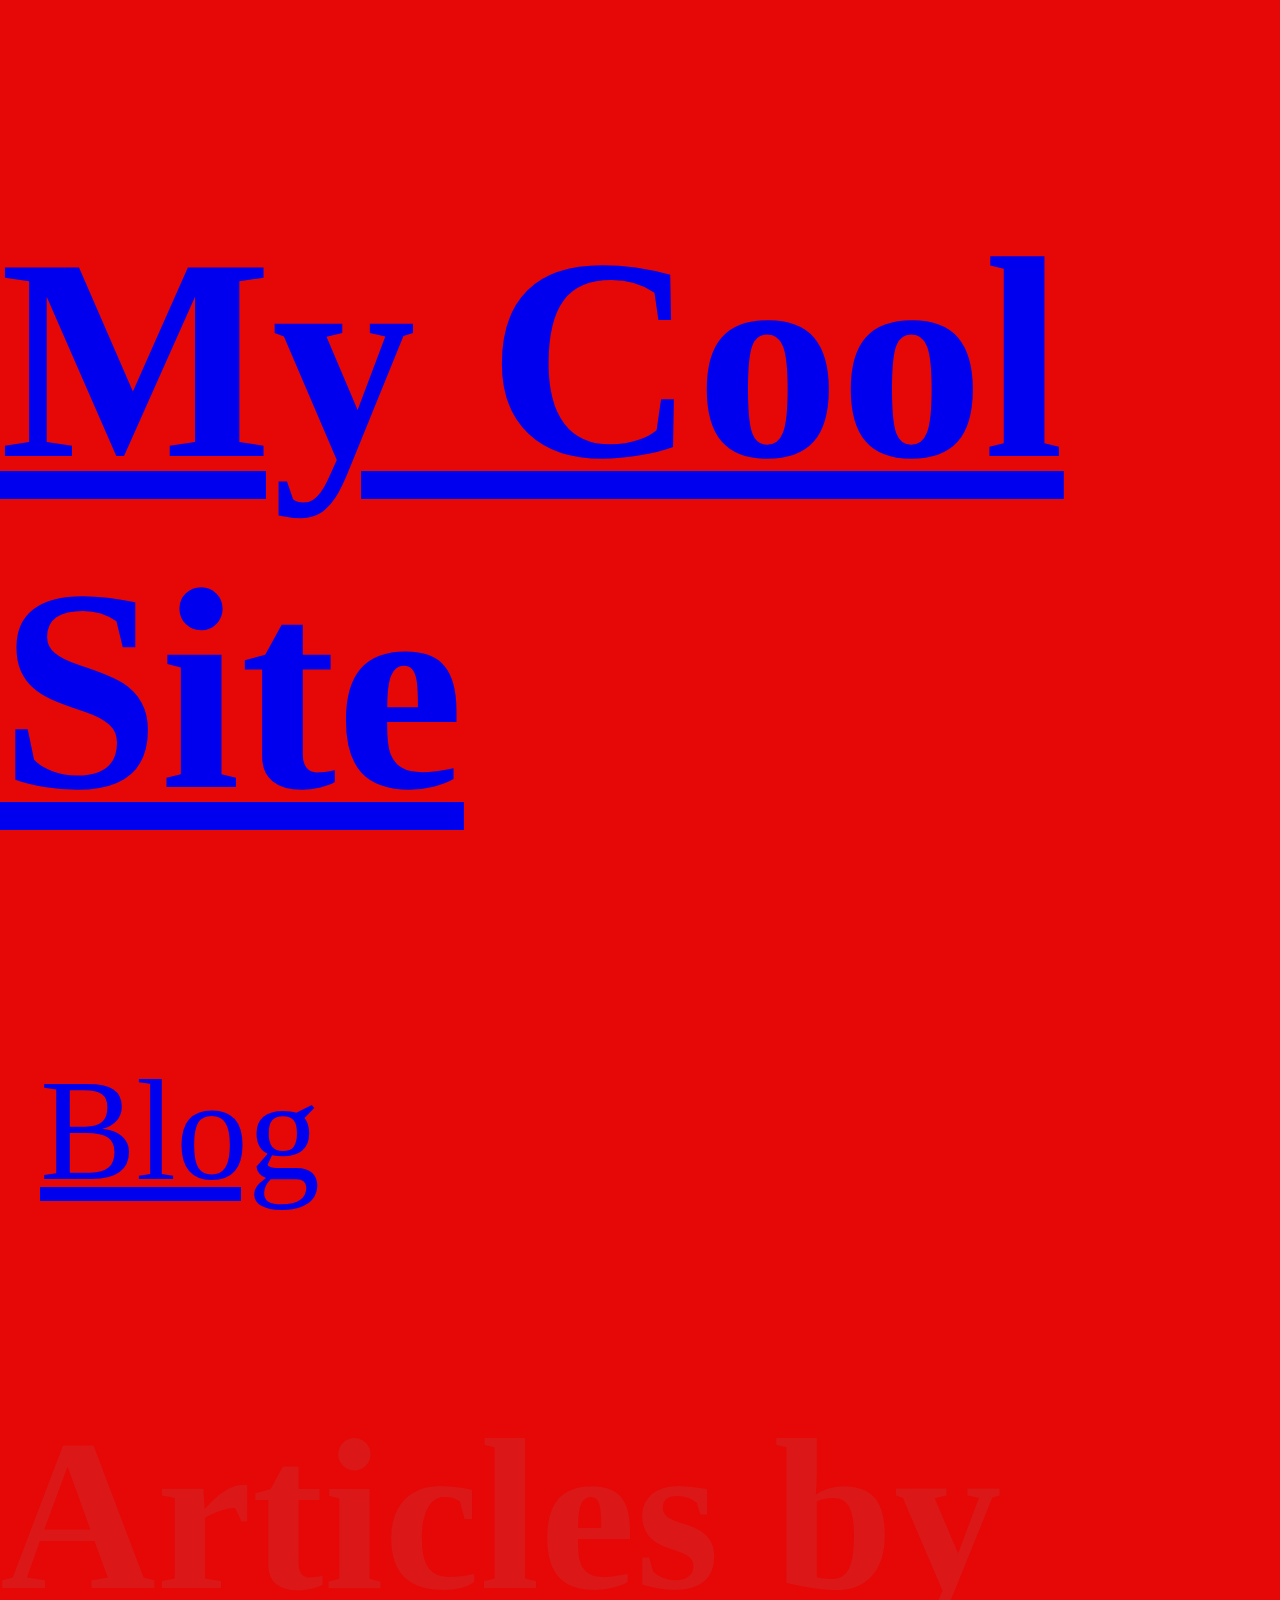
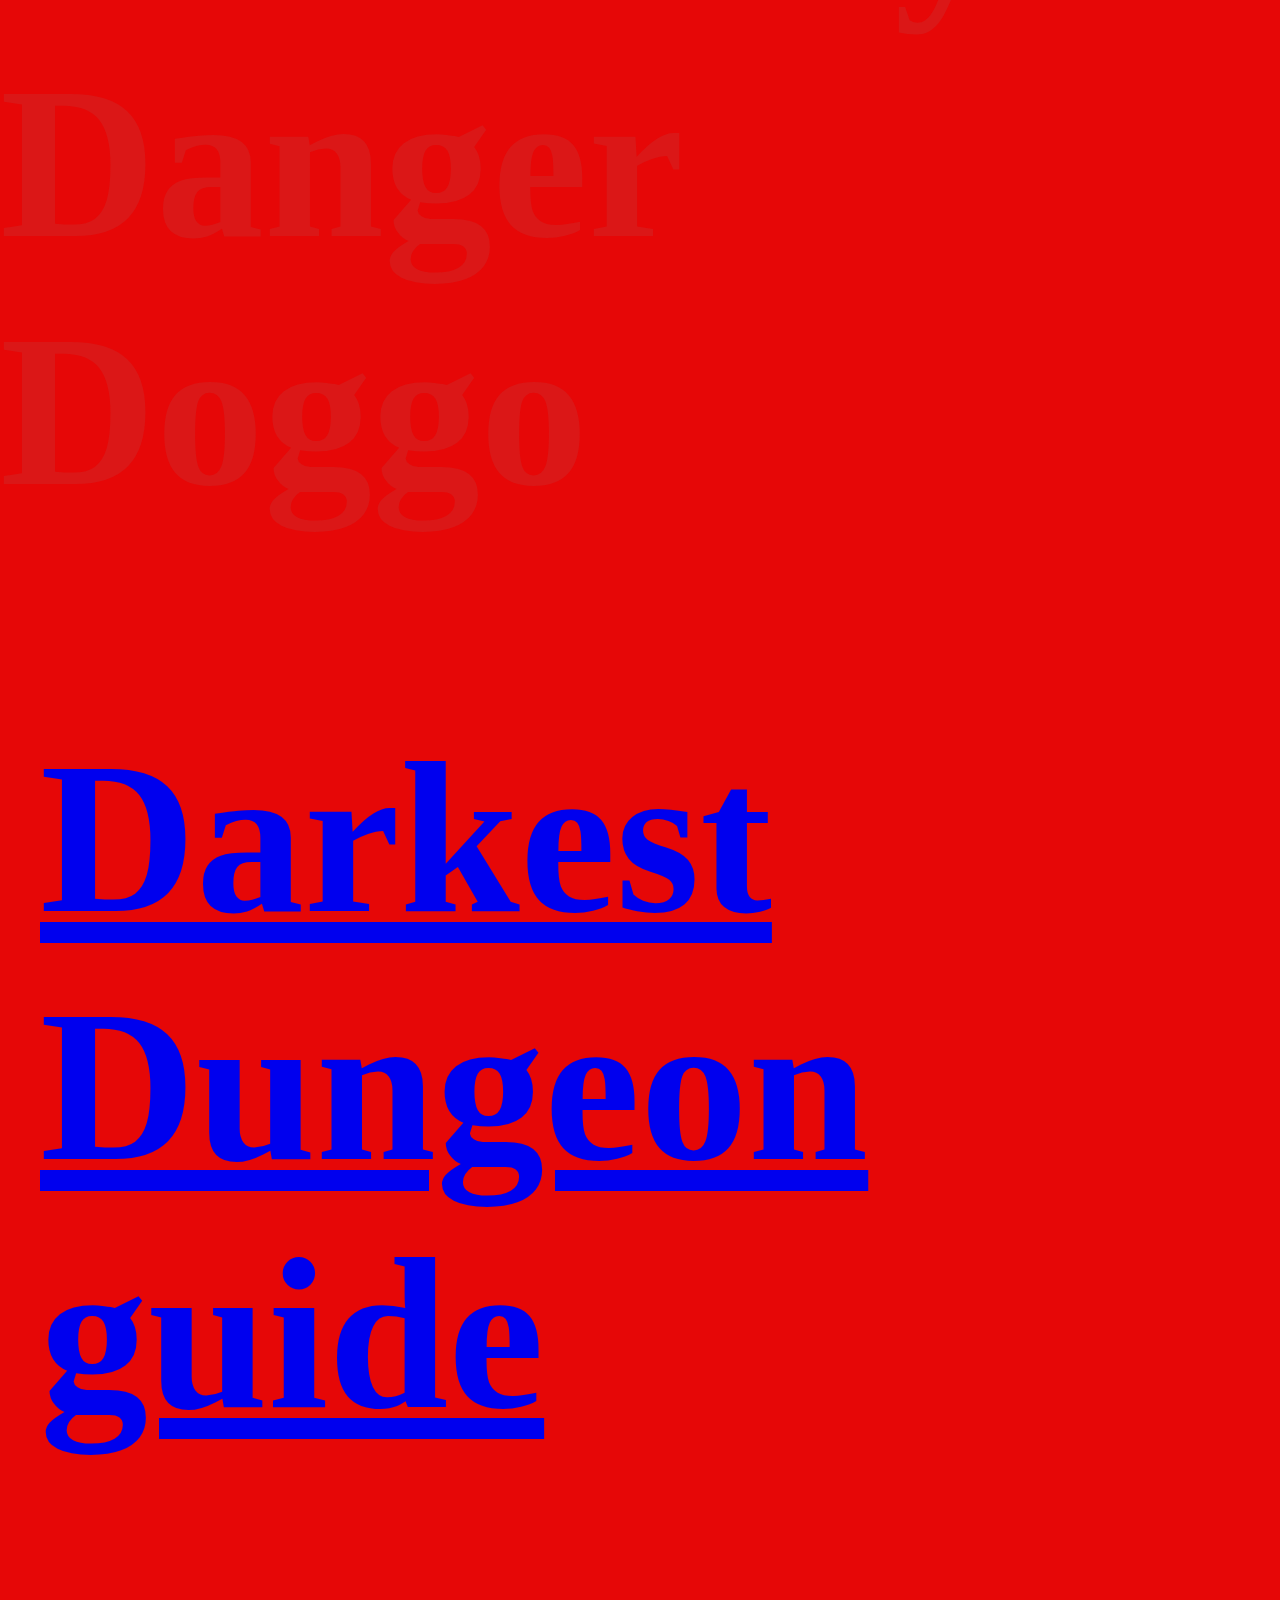
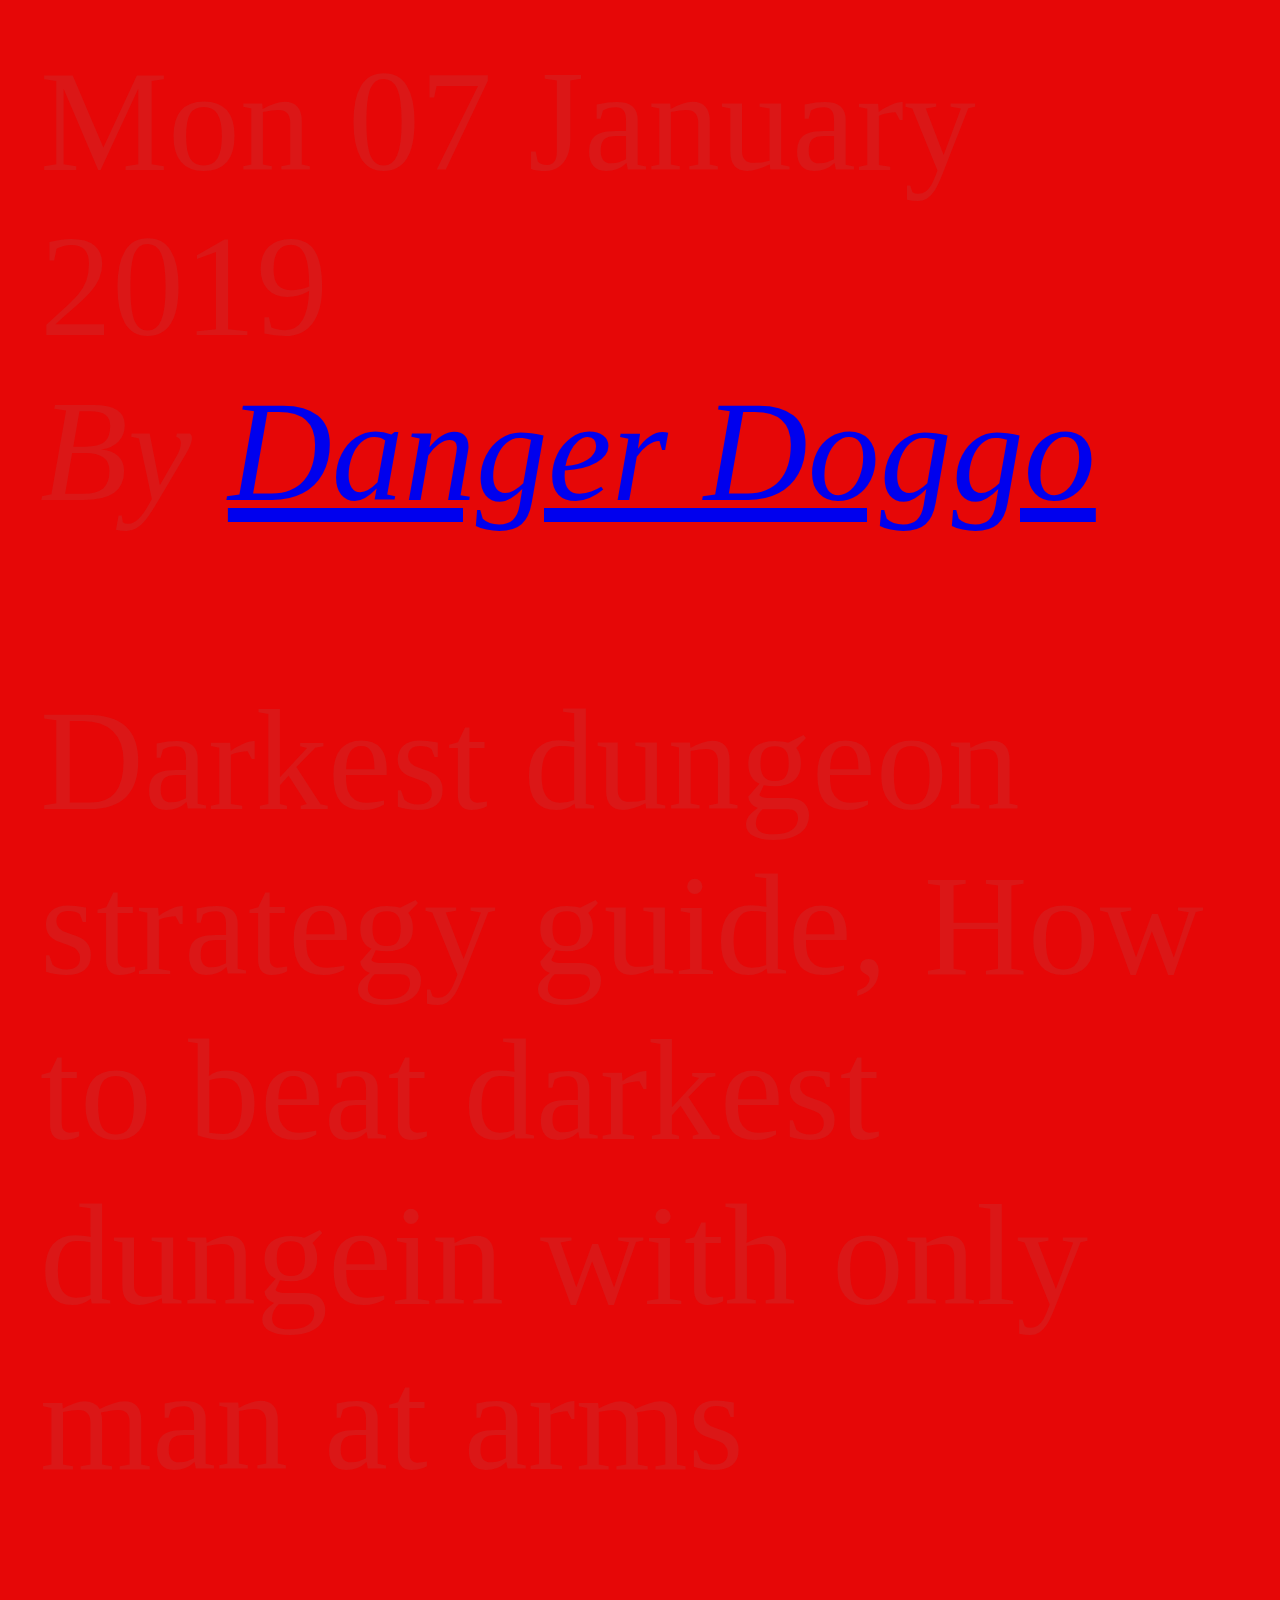
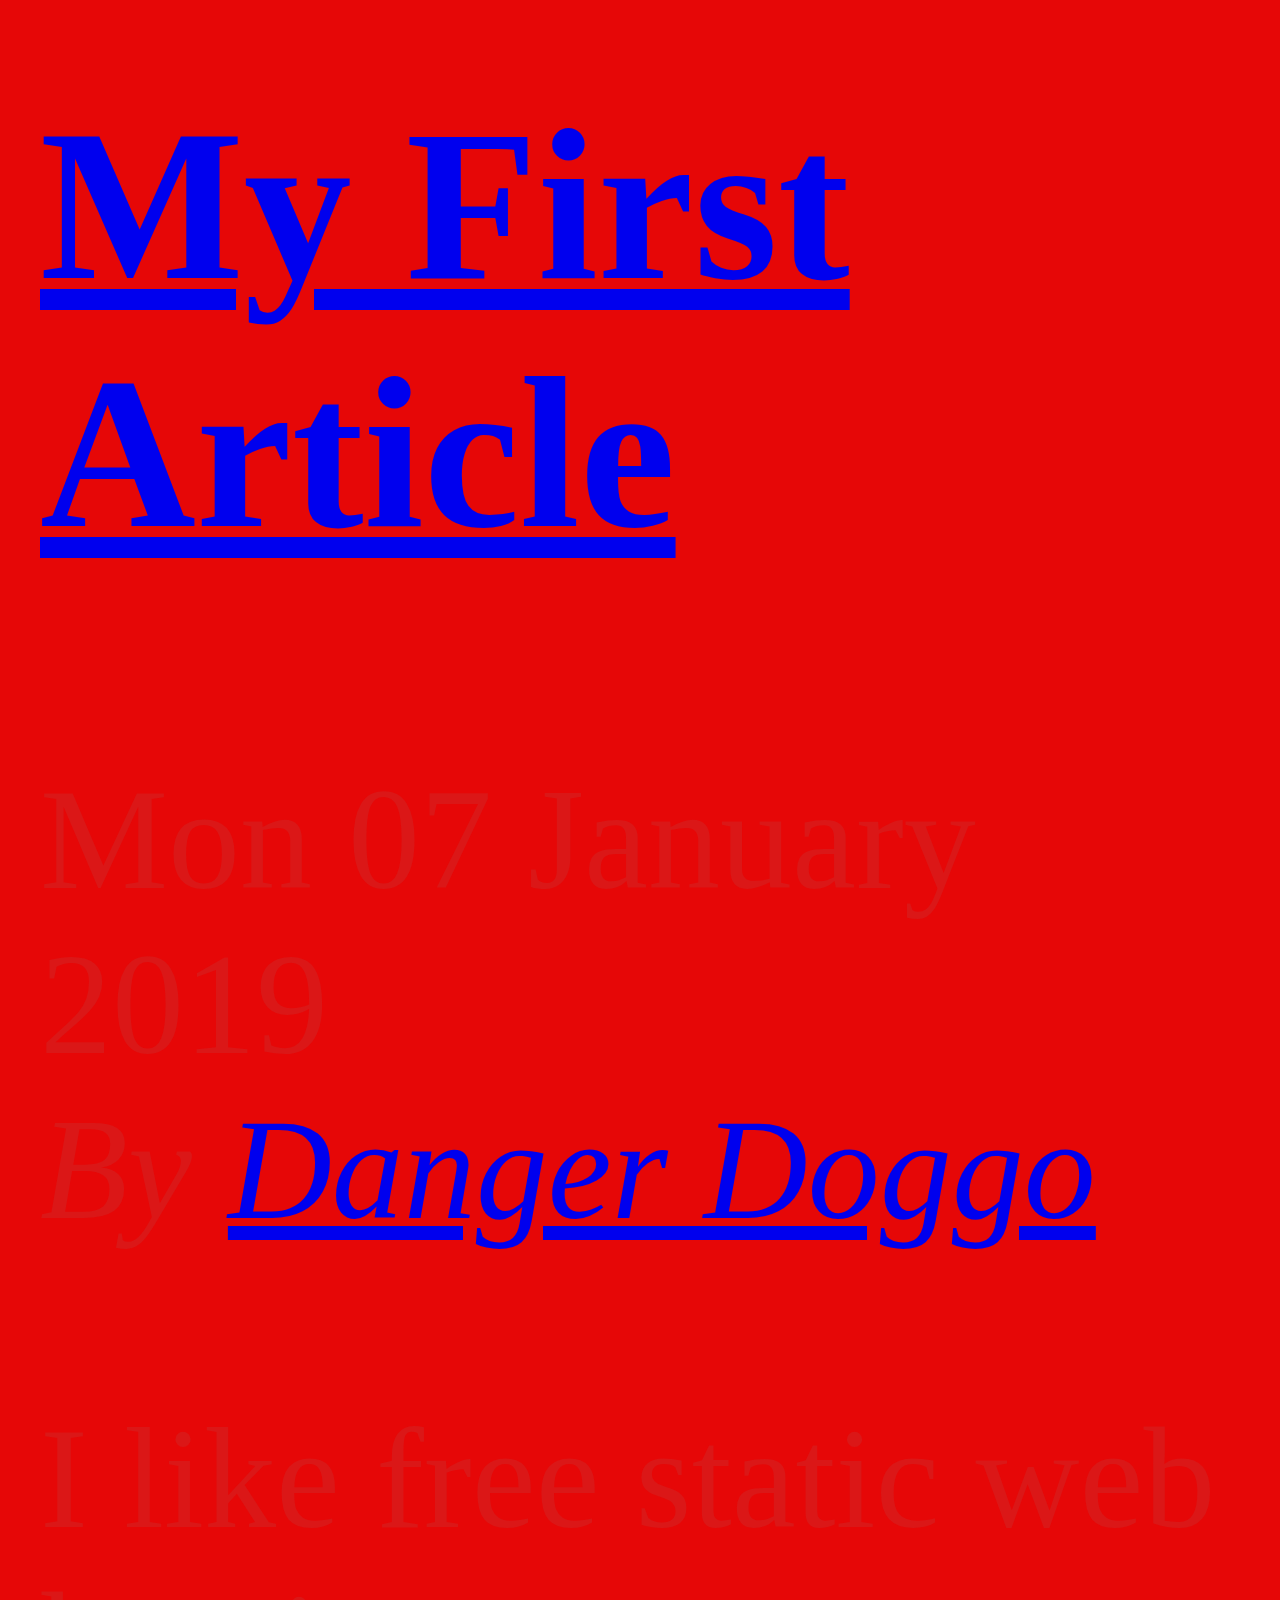
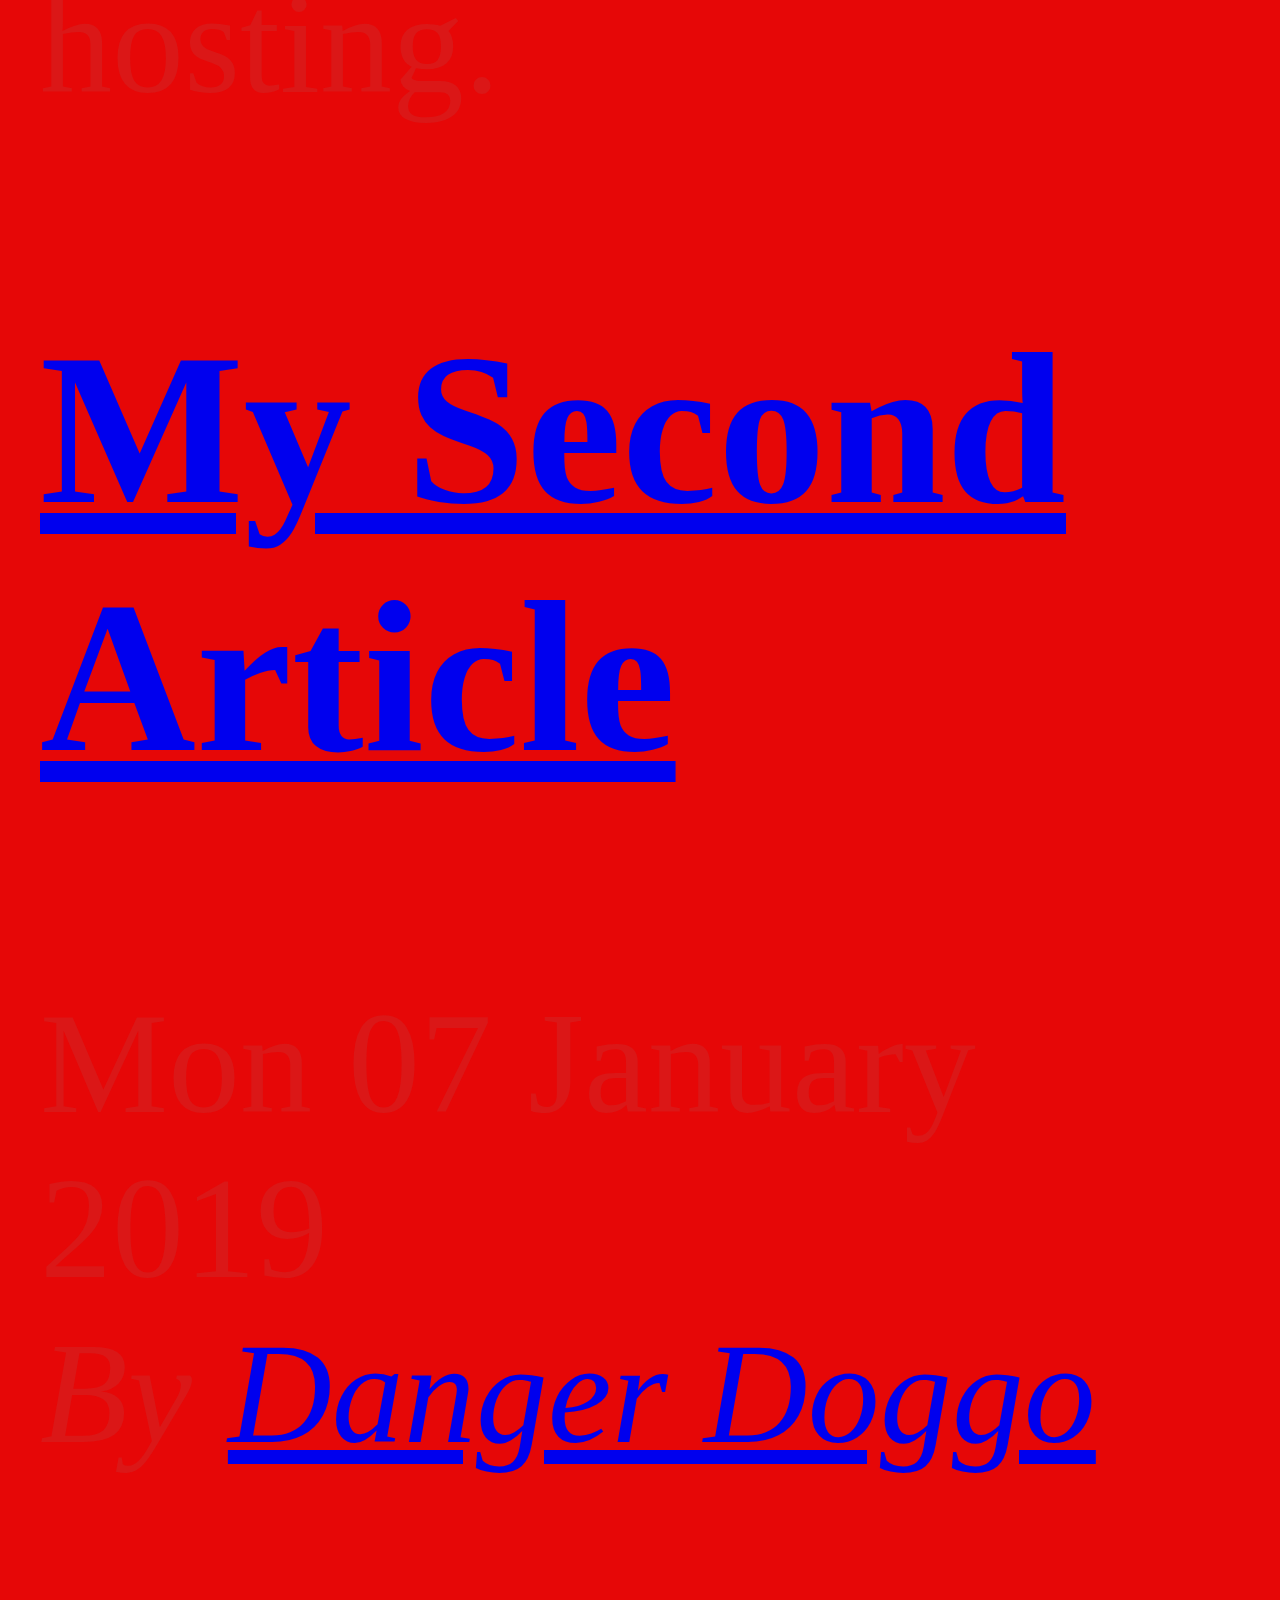
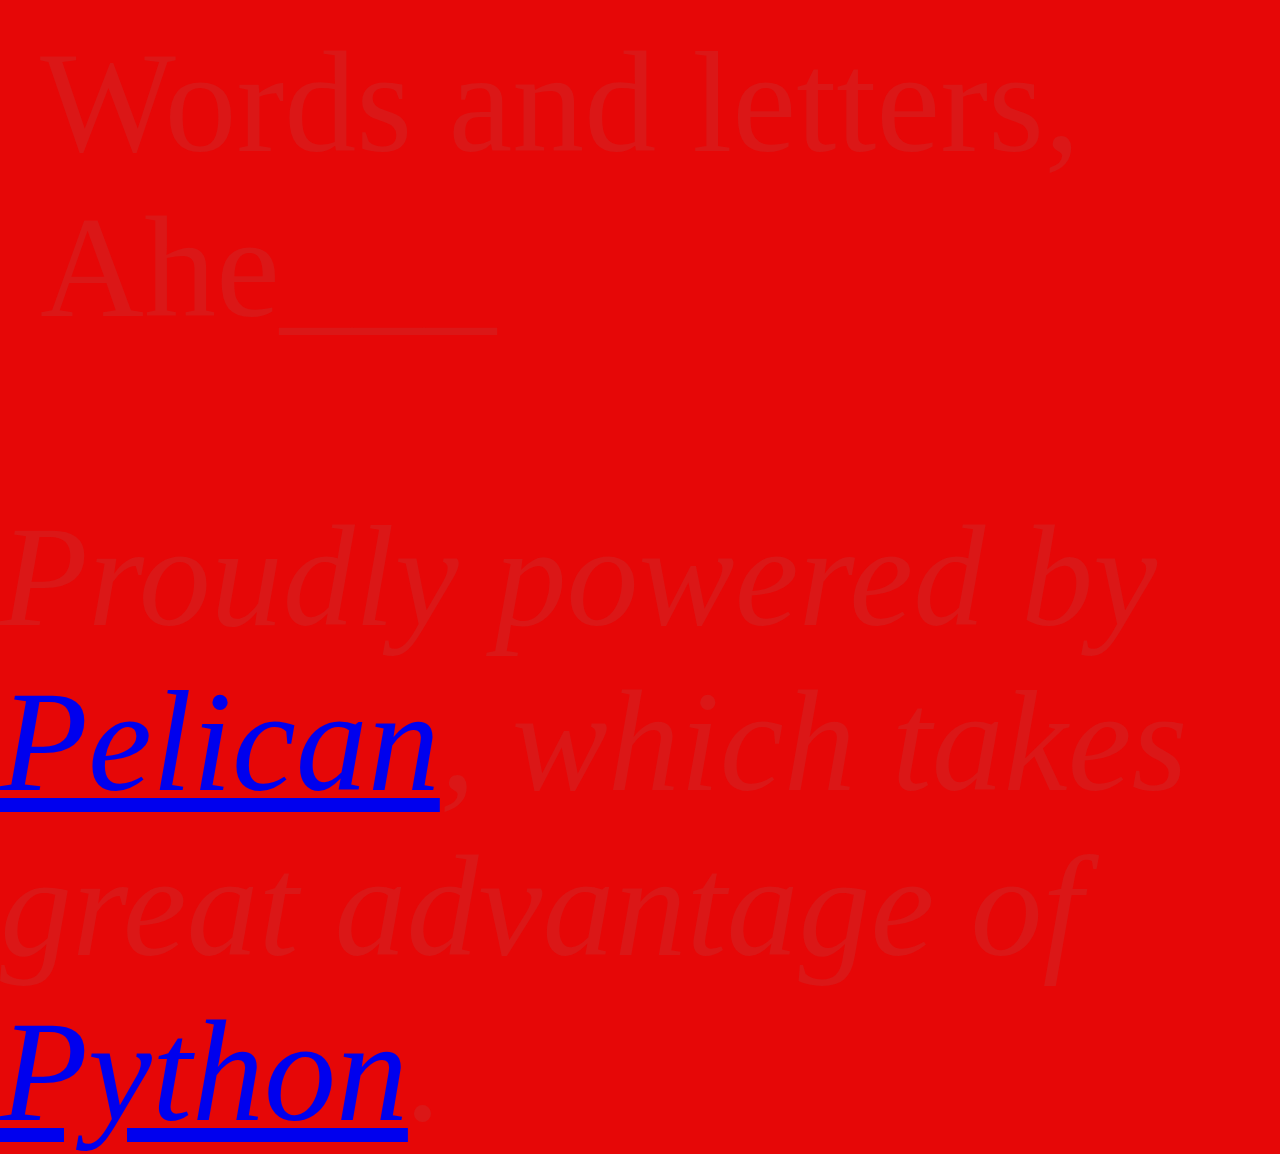
<file: author/danger-doggo.html>
<!DOCTYPE html>
<html lang="en">
<head>
        <title>My Cool Site - Articles by Danger Doggo</title>
        <meta charset="utf-8" />
        <link href="/feeds/all.atom.xml" type="application/atom+xml" rel="alternate" title="My Cool Site Full Atom Feed" />

  <link rel="stylesheet" type="text/css" href="/theme/style.css" />
</head>

<body id="index" class="home">
        <header id="banner" class="body">
                <h1><a href="/">My Cool Site <strong></strong></a></h1>
        </header><!-- /#banner -->
        <nav id="menu"><ul>
            <li><a href="/category/blog.html">Blog</a></li>
        </ul></nav><!-- /#menu -->
<section id="content">
<h2>Articles by Danger Doggo</h2>

<ol id="post-list">
        <li><article class="hentry">
                <header> <h2 class="entry-title"><a href="/darkest-dungeon-guide.html" rel="bookmark" title="Permalink to Darkest Dungeon guide">Darkest Dungeon guide</a></h2> </header>
                <footer class="post-info">
                    <time class="published" datetime="2019-01-07T08:00:00-07:00"> Mon 07 January 2019 </time>
                    <address class="vcard author">By
                        <a class="url fn" href="/author/danger-doggo.html">Danger Doggo</a>
                    </address>
                </footer><!-- /.post-info -->
                <div class="entry-content"> <p>Darkest dungeon strategy guide,
How to beat darkest dungein with only man at arms</p> </div><!-- /.entry-content -->
        </article></li>
        <li><article class="hentry">
                <header> <h2 class="entry-title"><a href="/my-first-article.html" rel="bookmark" title="Permalink to My First Article">My First Article</a></h2> </header>
                <footer class="post-info">
                    <time class="published" datetime="2019-01-07T08:00:00-07:00"> Mon 07 January 2019 </time>
                    <address class="vcard author">By
                        <a class="url fn" href="/author/danger-doggo.html">Danger Doggo</a>
                    </address>
                </footer><!-- /.post-info -->
                <div class="entry-content"> <p>I like free static web hosting.</p> </div><!-- /.entry-content -->
        </article></li>
        <li><article class="hentry">
                <header> <h2 class="entry-title"><a href="/my-second-article.html" rel="bookmark" title="Permalink to My Second Article">My Second Article</a></h2> </header>
                <footer class="post-info">
                    <time class="published" datetime="2019-01-07T08:00:00-07:00"> Mon 07 January 2019 </time>
                    <address class="vcard author">By
                        <a class="url fn" href="/author/danger-doggo.html">Danger Doggo</a>
                    </address>
                </footer><!-- /.post-info -->
                <div class="entry-content"> <p>Words and letters,
Ahe___</p> </div><!-- /.entry-content -->
        </article></li>
</ol><!-- /#posts-list -->
</section><!-- /#content -->
        <footer id="contentinfo" class="body">
                <address id="about" class="vcard body">
                Proudly powered by <a href="http://getpelican.com/">Pelican</a>,
                which takes great advantage of <a href="http://python.org">Python</a>.
                </address><!-- /#about -->
        </footer><!-- /#contentinfo -->
</body>
</html>
</file>
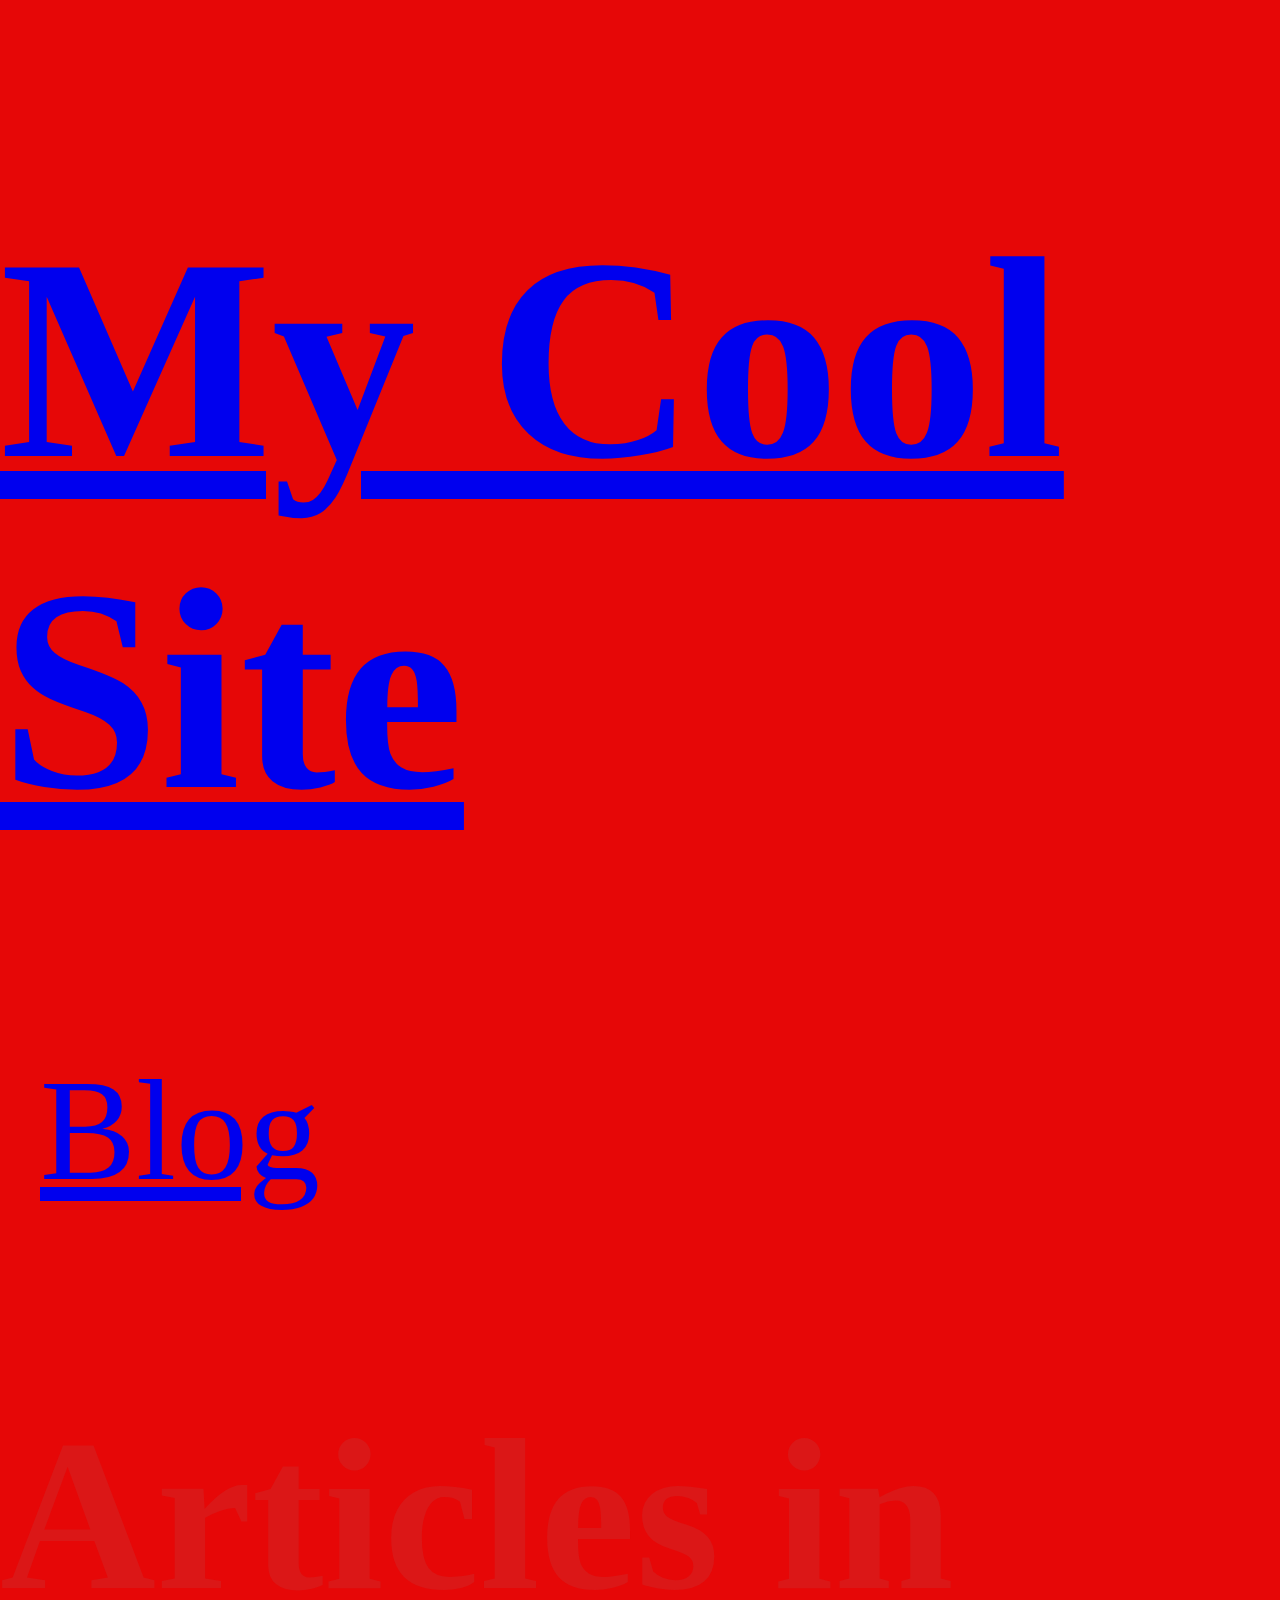
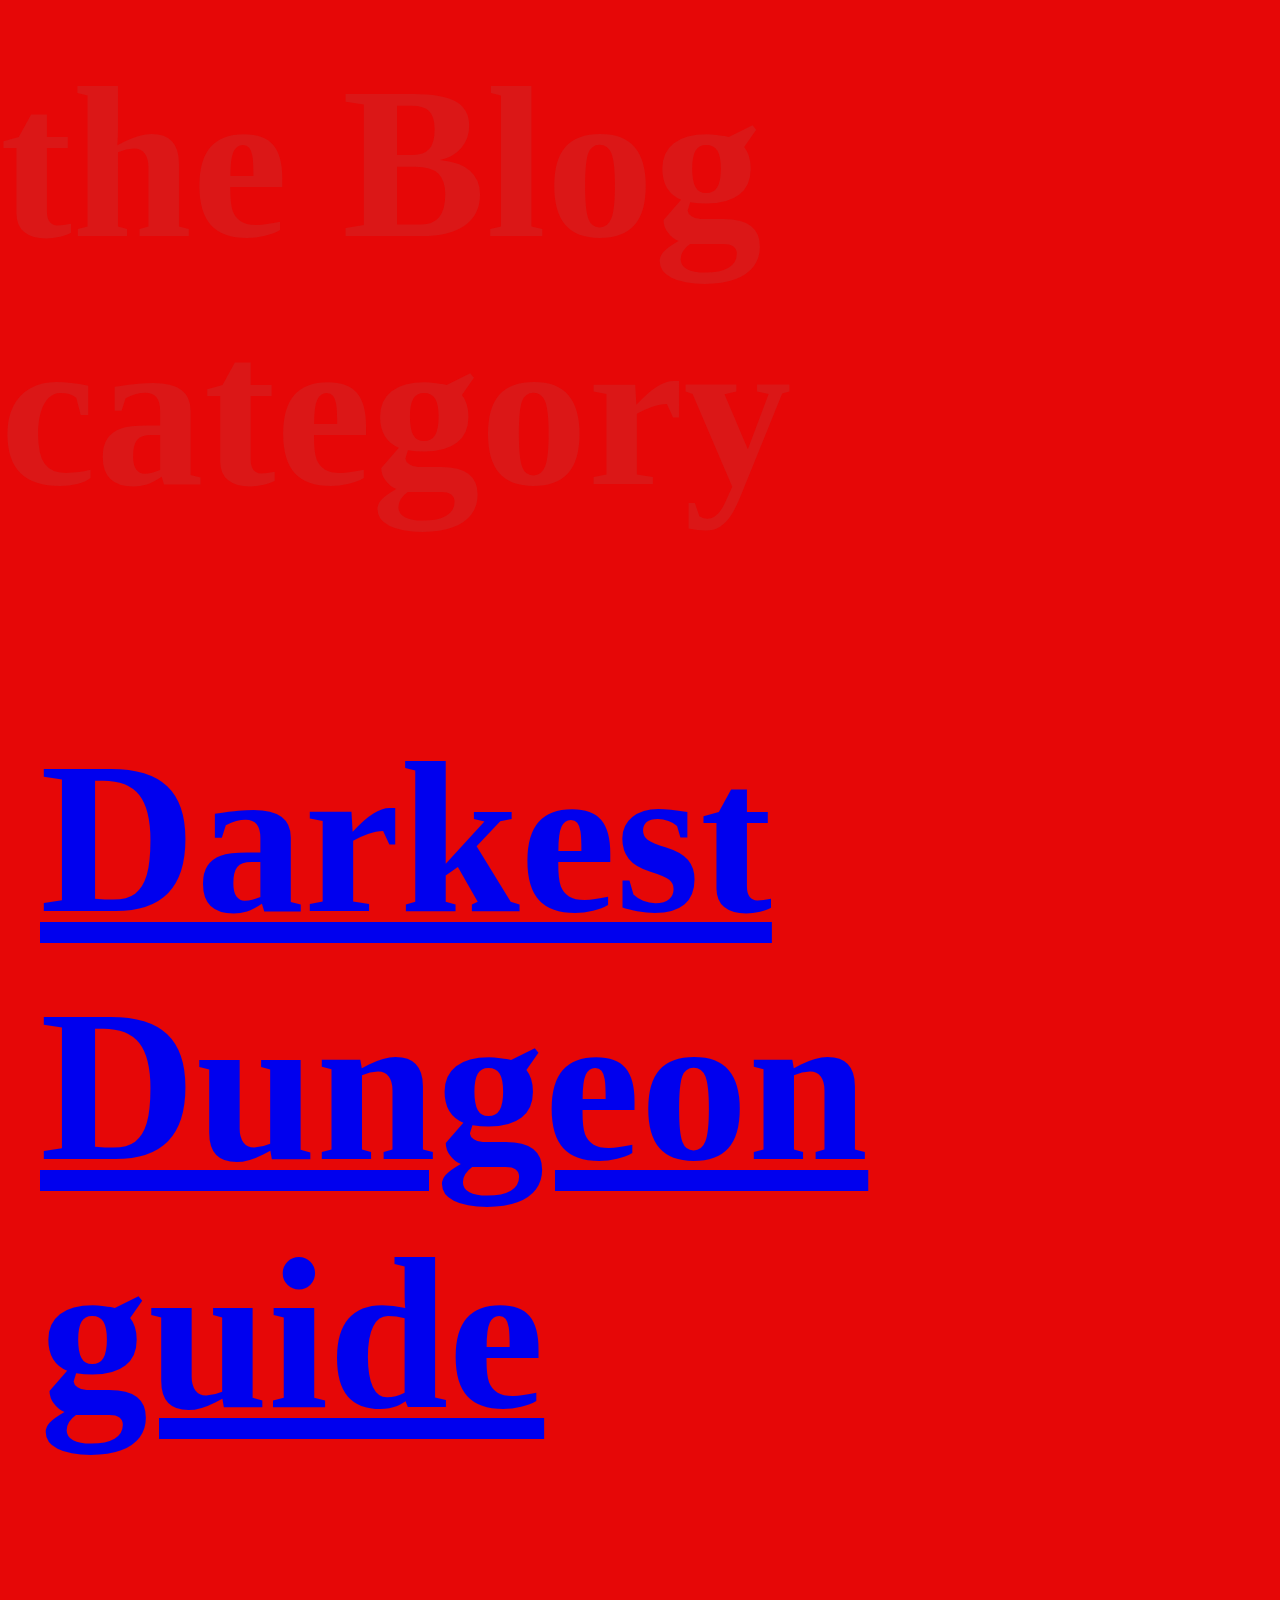
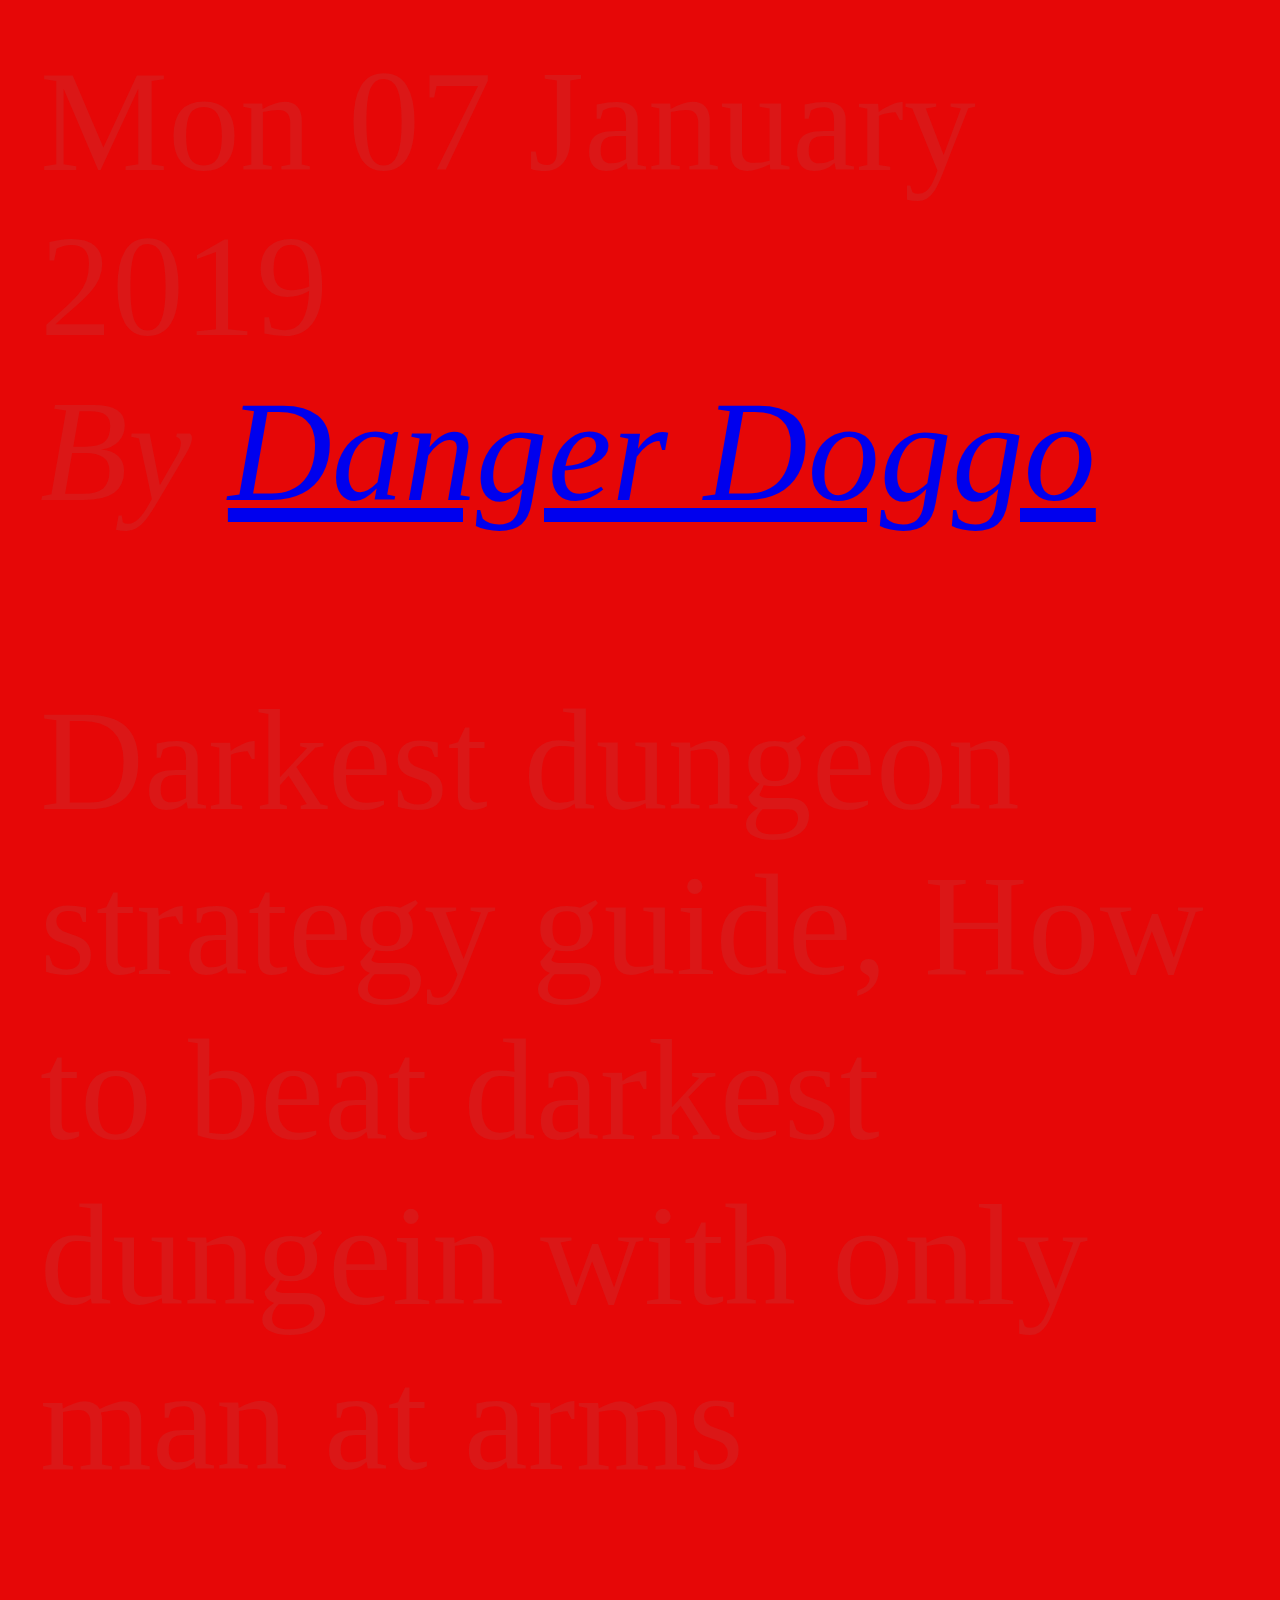
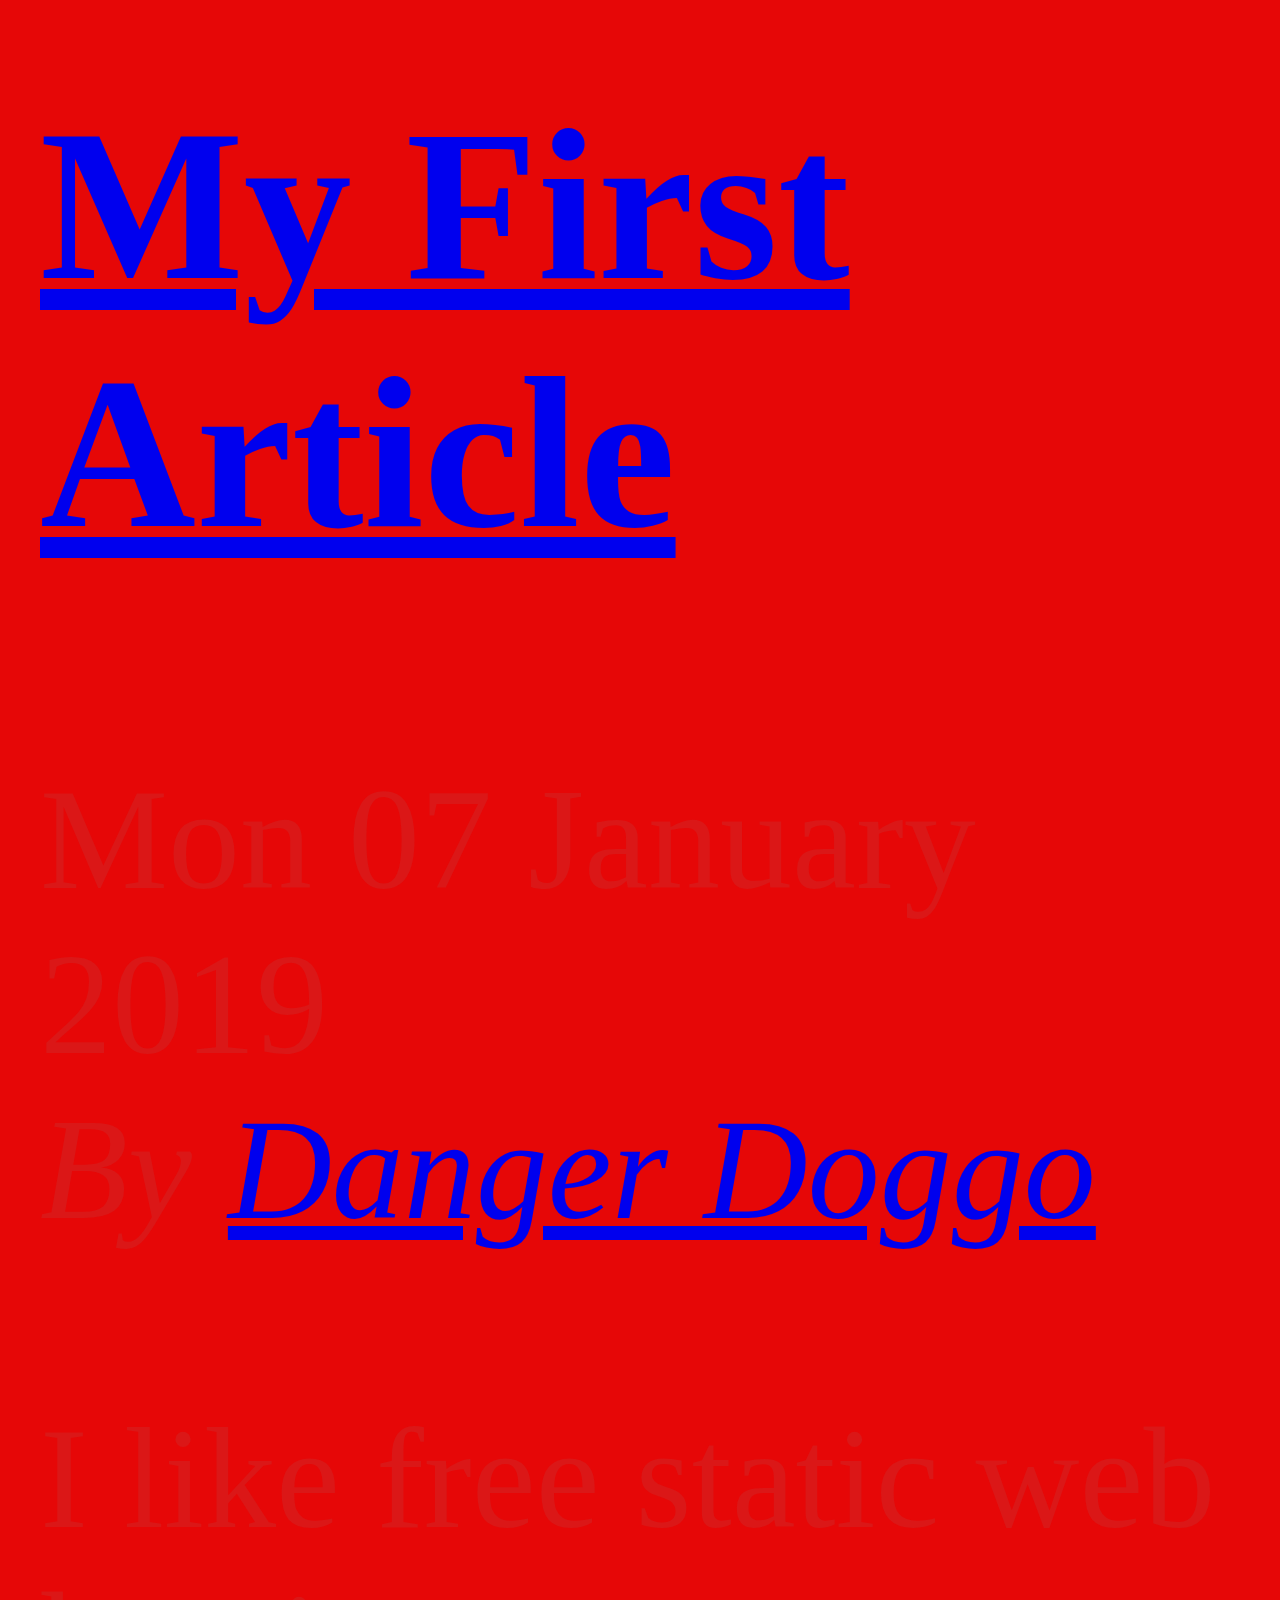
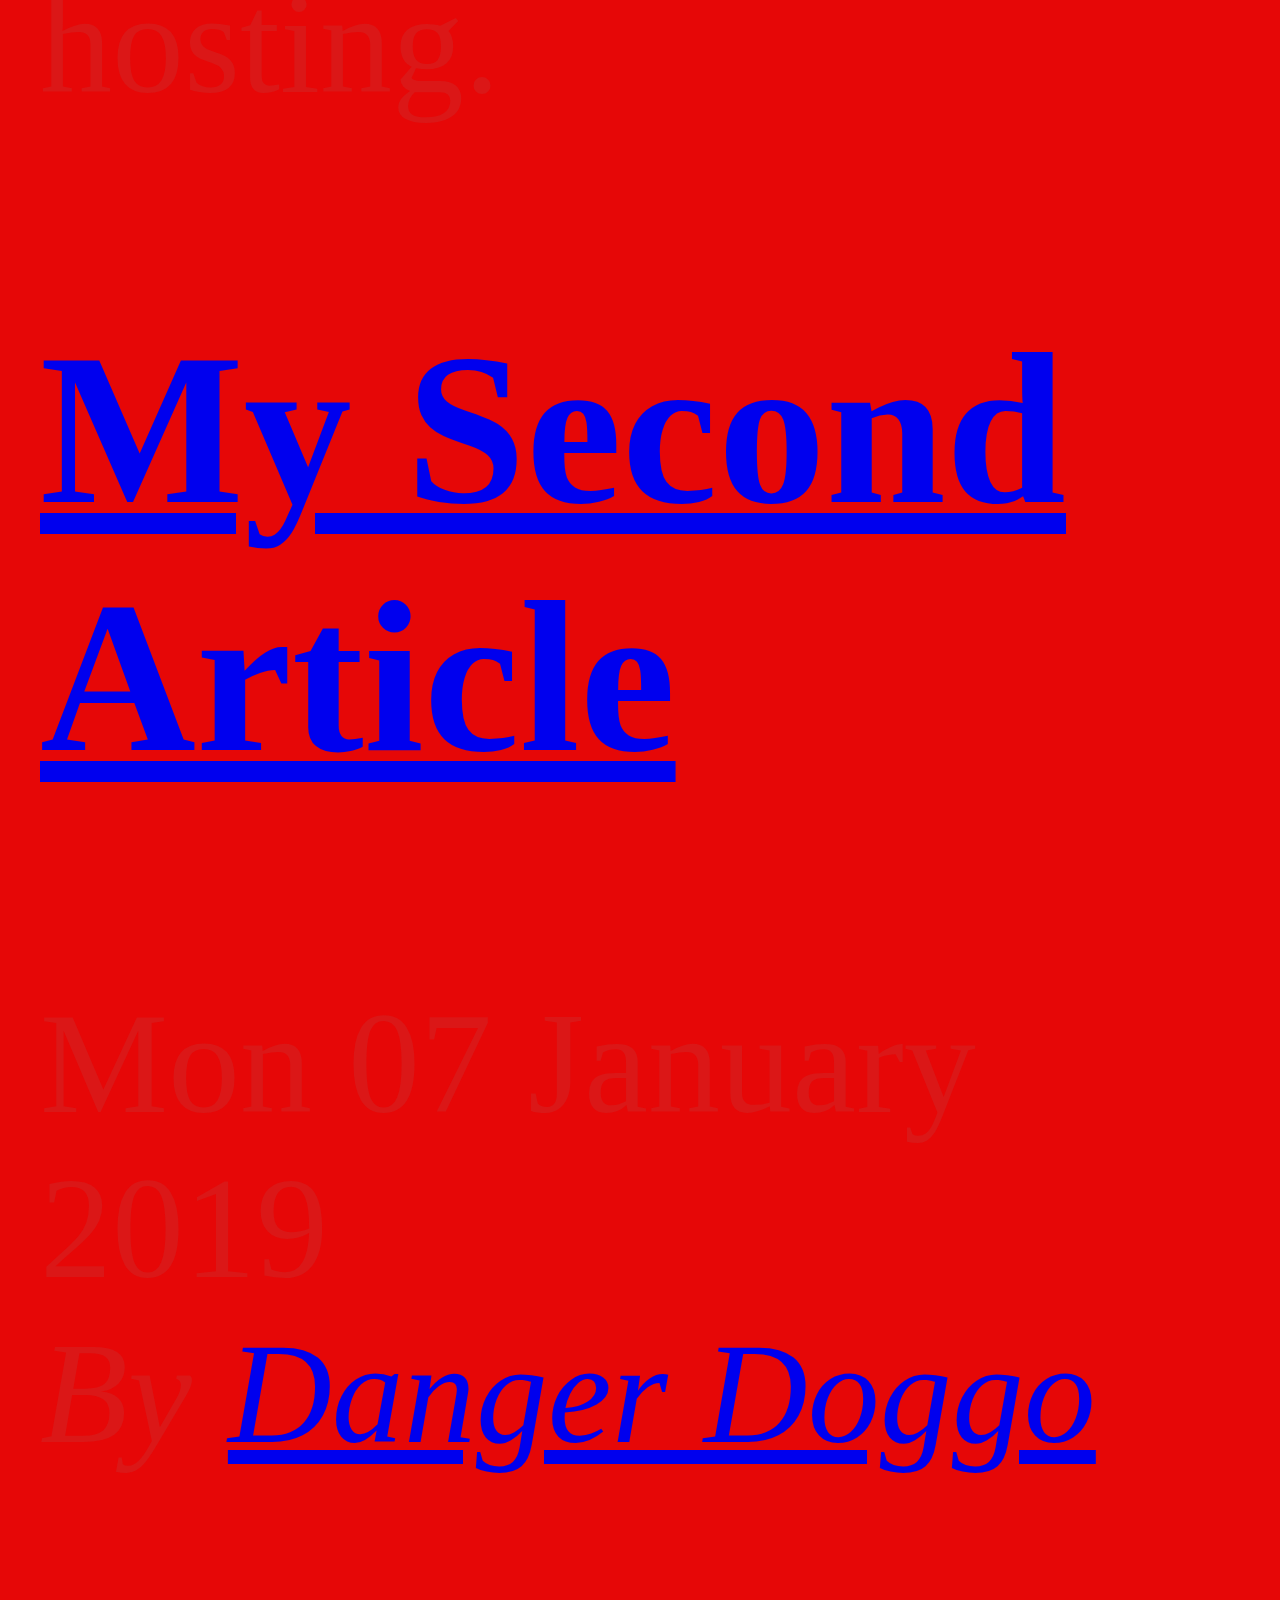
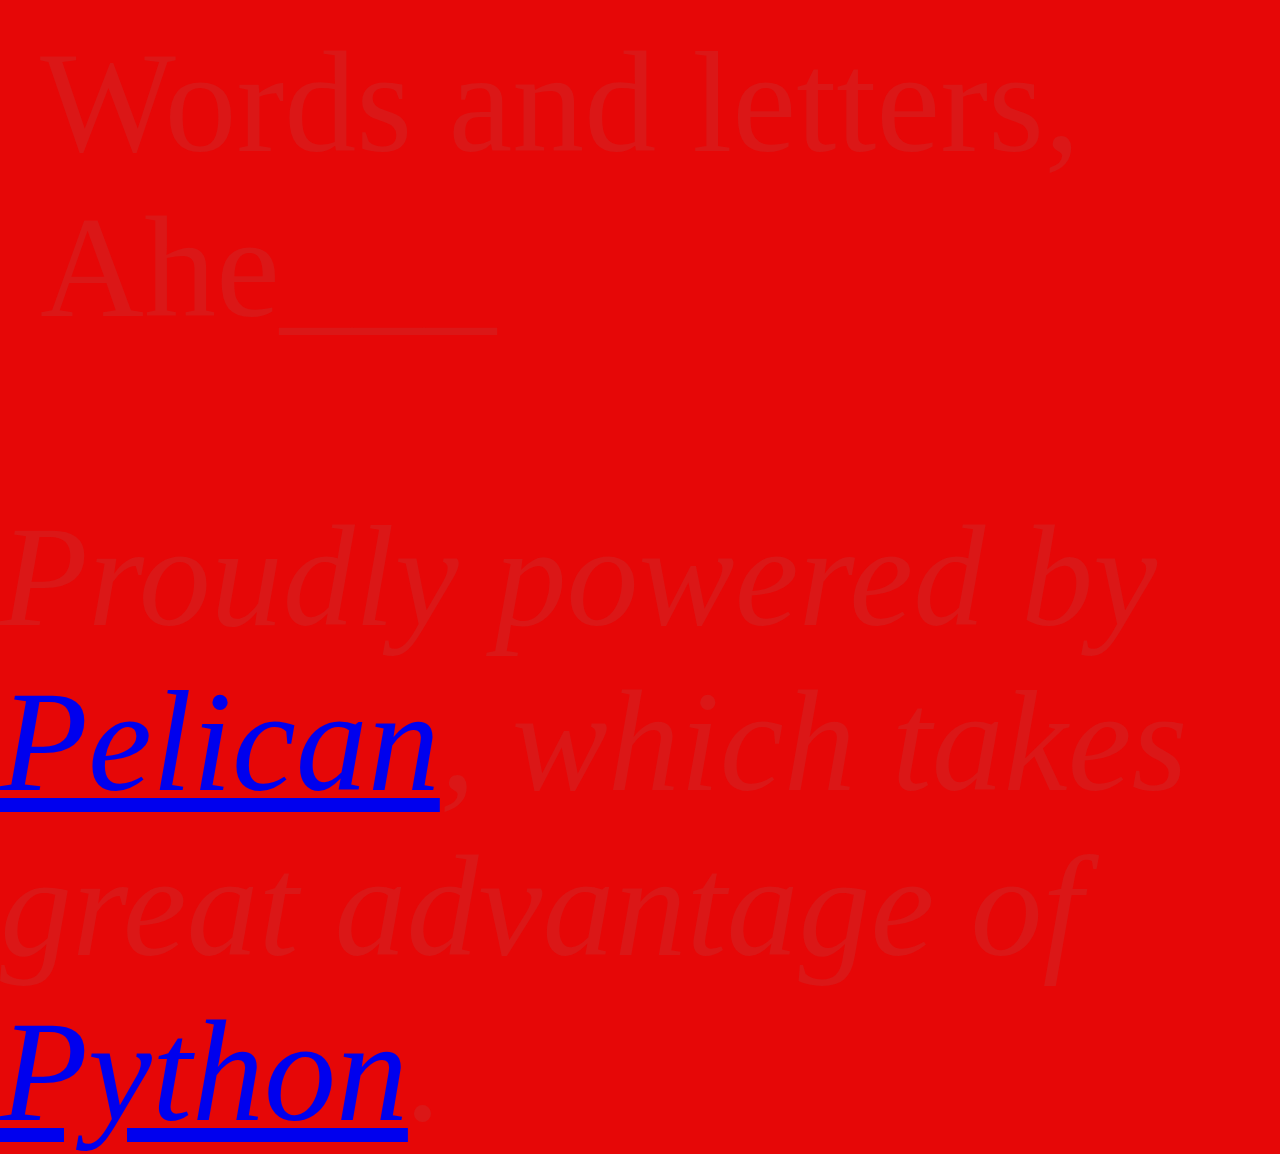
<file: category/blog.html>
<!DOCTYPE html>
<html lang="en">
<head>
        <title>My Cool Site - Blog category</title>
        <meta charset="utf-8" />
        <link href="/feeds/all.atom.xml" type="application/atom+xml" rel="alternate" title="My Cool Site Full Atom Feed" />

  <link rel="stylesheet" type="text/css" href="/theme/style.css" />
</head>

<body id="index" class="home">
        <header id="banner" class="body">
                <h1><a href="/">My Cool Site <strong></strong></a></h1>
        </header><!-- /#banner -->
        <nav id="menu"><ul>
            <li class="active"><a href="/category/blog.html">Blog</a></li>
        </ul></nav><!-- /#menu -->
<section id="content">
<h2>Articles in the Blog category</h2>

<ol id="post-list">
        <li><article class="hentry">
                <header> <h2 class="entry-title"><a href="/darkest-dungeon-guide.html" rel="bookmark" title="Permalink to Darkest Dungeon guide">Darkest Dungeon guide</a></h2> </header>
                <footer class="post-info">
                    <time class="published" datetime="2019-01-07T08:00:00-07:00"> Mon 07 January 2019 </time>
                    <address class="vcard author">By
                        <a class="url fn" href="/author/danger-doggo.html">Danger Doggo</a>
                    </address>
                </footer><!-- /.post-info -->
                <div class="entry-content"> <p>Darkest dungeon strategy guide,
How to beat darkest dungein with only man at arms</p> </div><!-- /.entry-content -->
        </article></li>
        <li><article class="hentry">
                <header> <h2 class="entry-title"><a href="/my-first-article.html" rel="bookmark" title="Permalink to My First Article">My First Article</a></h2> </header>
                <footer class="post-info">
                    <time class="published" datetime="2019-01-07T08:00:00-07:00"> Mon 07 January 2019 </time>
                    <address class="vcard author">By
                        <a class="url fn" href="/author/danger-doggo.html">Danger Doggo</a>
                    </address>
                </footer><!-- /.post-info -->
                <div class="entry-content"> <p>I like free static web hosting.</p> </div><!-- /.entry-content -->
        </article></li>
        <li><article class="hentry">
                <header> <h2 class="entry-title"><a href="/my-second-article.html" rel="bookmark" title="Permalink to My Second Article">My Second Article</a></h2> </header>
                <footer class="post-info">
                    <time class="published" datetime="2019-01-07T08:00:00-07:00"> Mon 07 January 2019 </time>
                    <address class="vcard author">By
                        <a class="url fn" href="/author/danger-doggo.html">Danger Doggo</a>
                    </address>
                </footer><!-- /.post-info -->
                <div class="entry-content"> <p>Words and letters,
Ahe___</p> </div><!-- /.entry-content -->
        </article></li>
</ol><!-- /#posts-list -->
</section><!-- /#content -->
        <footer id="contentinfo" class="body">
                <address id="about" class="vcard body">
                Proudly powered by <a href="http://getpelican.com/">Pelican</a>,
                which takes great advantage of <a href="http://python.org">Python</a>.
                </address><!-- /#about -->
        </footer><!-- /#contentinfo -->
</body>
</html>
</file>
<file: theme/style.css>
html, body {
    margin: 0;
    border: 0;
    font-size: 300%;
    background-color: #e60707;
    color: #db1717;
  }
</file>
